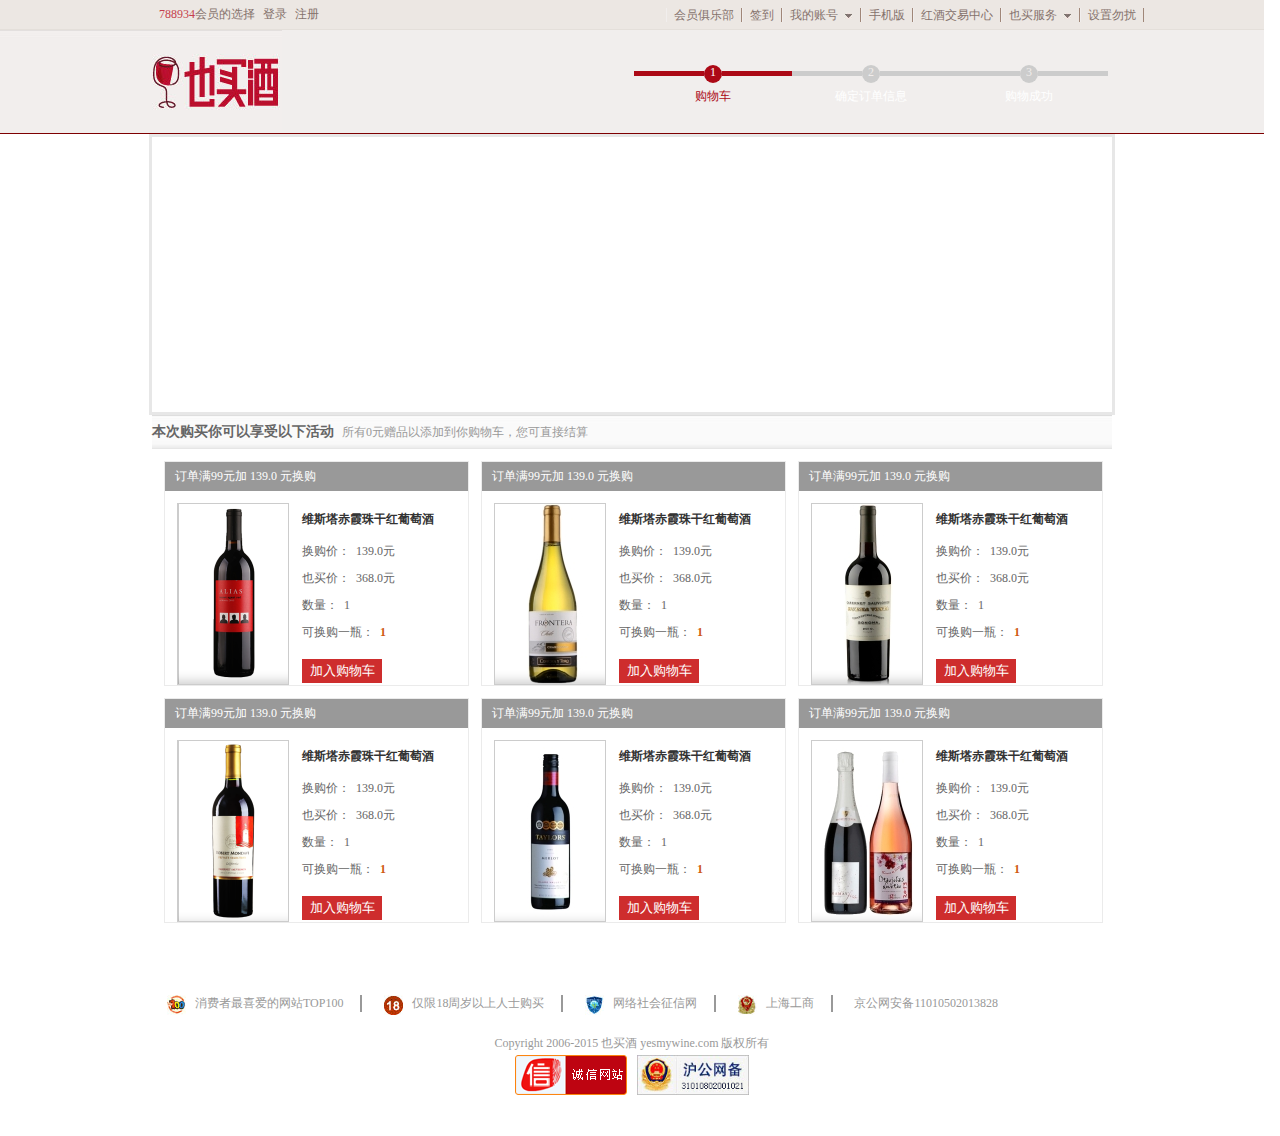
<file: src/html/car.html>
<!DOCTYPE html>
<html>
	<head>
		<meta charset="UTF-8">
		<title></title>
	</head>
    <link rel="stylesheet" type="text/css" href="../css/conmon.css">
    <link rel="stylesheet" type="text/css" href="../css/car.css">
	<body>
		<div class="tit">
    	<ul class="list_left">
        	<li><a href="#"><span>788934</span>会员的选择</a></li>
            <li><a href="#">登录</a></li>
            <li><a href="#">注册</a></li>
        </ul>
    <ul class="list_right">  
       	<li><a href="#">会员俱乐部</a></li>
        <li><a href="#">签到</a></li>
        <li><a href="#">我的账号&ensp;<img src="../css/img/goods_jt.jpg" /></a></li>
        <li><a href="#">手机版</a></li>
        <li><a href="#">红酒交易中心</a></li>
        <li><a href="#">也买服务&ensp;<img src="../css/img/goods_jt.jpg" /></a></li>
        <li><a href="#">设置勿扰</a></li>
    </ul>
</div>
<!-----------------------car_th--------------------------->
<div class="car_tit">
  <img src="../img/car_tit.jpg"> 
	<div class="shunxu">
		<span class="line"></span><span class="circular ">1</span><span class="line"></span>
		<span class="line2 line"></span><span class="circular2 circular">2</span><span class="line2 line"></span>
		<span class="line2 line"></span><span class="circular2 circular">3</span><span class="line2"></span>
		<span class="line2 line"></span>
	
		<ul>
			<li><a href="#" class="car">购物车</a></li>
			<li><a href="#">确定订单信息</a></li>
			<li><a href="#">购物成功</a></li>
			
		</ul>
	</div>	

</div>
<!-----------------------car_1th--------------------------->
<div class="speed">
	<div class="speed_car"></div>
	
</div>
<!-----------------------car_2th--------------------------->

<div class="car_2th">
	<div class="bg">
		<h3 >本次购买你可以享受以下活动</h3>
		<span>所有0元赠品以添加到你购物车，您可直接结算</span>
	</div>
		<div class="allgoods">
        <div class="active">
        	<p class="name">订单满99元加 139.0 元换购</p>
        	
        		<img class ="goods" src="../img/car_pic1.png" width="110" height="180">
        		<div class="jieshao">
					<h5>维斯塔赤霞珠干红葡萄酒</h5>
					<p><span >换购价：&ensp;139.0元</span></p>
					<p><span >也买价：&ensp;368.0元</span></p>
					<p><span >数量：&ensp;1</span></p>
					<p>可换购一瓶：<span class="color">&ensp;1</span></p>
					<button class="comein">加入购物车</button>
				</div>
		</div>
		
		<div class="active">
        	<p class="name">订单满99元加 139.0 元换购</p>
        	
        		<img class ="goods" src="../img/car_pic2.png" width="110" height="180">
        		<div class="jieshao">
					<h5>维斯塔赤霞珠干红葡萄酒</h5>
					<p><span >换购价：&ensp;139.0元</span></p>
					<p><span >也买价：&ensp;368.0元</span></p>
					<p><span >数量：&ensp;1</span></p>
					<p>可换购一瓶：<span class="color">&ensp;1</span></p>
					<button class="comein">加入购物车</button>
				</div>
		</div>
		<div class="active">
        	<p class="name">订单满99元加 139.0 元换购</p>
        	
        		<img class ="goods" src="../img/car_pic3.png" width="110" height="180">
        		<div class="jieshao">
					<h5>维斯塔赤霞珠干红葡萄酒</h5>
					<p><span >换购价：&ensp;139.0元</span></p>
					<p><span >也买价：&ensp;368.0元</span></p>
					<p><span >数量：&ensp;1</span></p>
					<p>可换购一瓶：<span class="color">&ensp;1</span></p>
					<button class="comein">加入购物车</button>
				</div>
		</div>
		<div class="active">
        	<p class="name">订单满99元加 139.0 元换购</p>
        	
        		<img class ="goods" src="../img/car_pic4.png" width="110" height="180">
        		<div class="jieshao">
					<h5>维斯塔赤霞珠干红葡萄酒</h5>
					<p><span >换购价：&ensp;139.0元</span></p>
					<p><span >也买价：&ensp;368.0元</span></p>
					<p><span >数量：&ensp;1</span></p>
					<p>可换购一瓶：<span class="color">&ensp;1</span></p>
					<button class="comein">加入购物车</button>
				</div>
		</div>
		<div class="active">
        	<p class="name">订单满99元加 139.0 元换购</p>
        	
        		<img class ="goods" src="../img/car_pic5.png" width="110" height="180">
        		<div class="jieshao">
					<h5>维斯塔赤霞珠干红葡萄酒</h5>
					<p><span >换购价：&ensp;139.0元</span></p>
					<p><span >也买价：&ensp;368.0元</span></p>
					<p><span >数量：&ensp;1</span></p>
					<p>可换购一瓶：<span class="color">&ensp;1</span></p>
					<button class="comein">加入购物车</button>
				</div>
		</div>
		<div class="active">
        	<p class="name">订单满99元加 139.0 元换购</p>
        	
        		<img class ="goods" src="../img/car_pic6.png" width="110" height="180">
        		<div class="jieshao">
					<h5>维斯塔赤霞珠干红葡萄酒</h5>
					<p><span >换购价：&ensp;139.0元</span></p>
					<p><span >也买价：&ensp;368.0元</span></p>
					<p><span >数量：&ensp;1</span></p>
					<p>可换购一瓶：<span class="color">&ensp;1</span></p>
					<button class="comein">加入购物车</button>
				</div>
		</div>
		
		
		
		
		
		
		
		
		
		
		
		
		
		</div>
	
</div>



<!-----------------foot------------------>
 <div class="foot">
        
          <p>
              <span class="pic"><img src="../css/img/top100.jpg" ></span>
              <span class="text">消费者最喜爱的网站TOP100</span>
              <span class="pic"><img src="../css/img/year18.jpg"></span> 
               <span class="text">仅限18周岁以上人士购买</span>
               <span class="pic"> <img src="../css/img/network.jpg"></span> 
               <span class="text">网络社会征信网</span>
               <span class="pic"> <img src="../css/img/gs.jpg"></span> 
               <span class="text">上海工商</span> <span class="text1">京公网安备11010502013828</span>
            </p>
        <p class="center_text"> Copyright 2006-2015 也买酒 yesmywine.com 版权所有 </p>
        <p class="last_leftPic"><img src="../css/img/foot_left.png" ><img src="../css/img/foot_right.png" ></p>
        </div>
	</body>
</html>
</file>
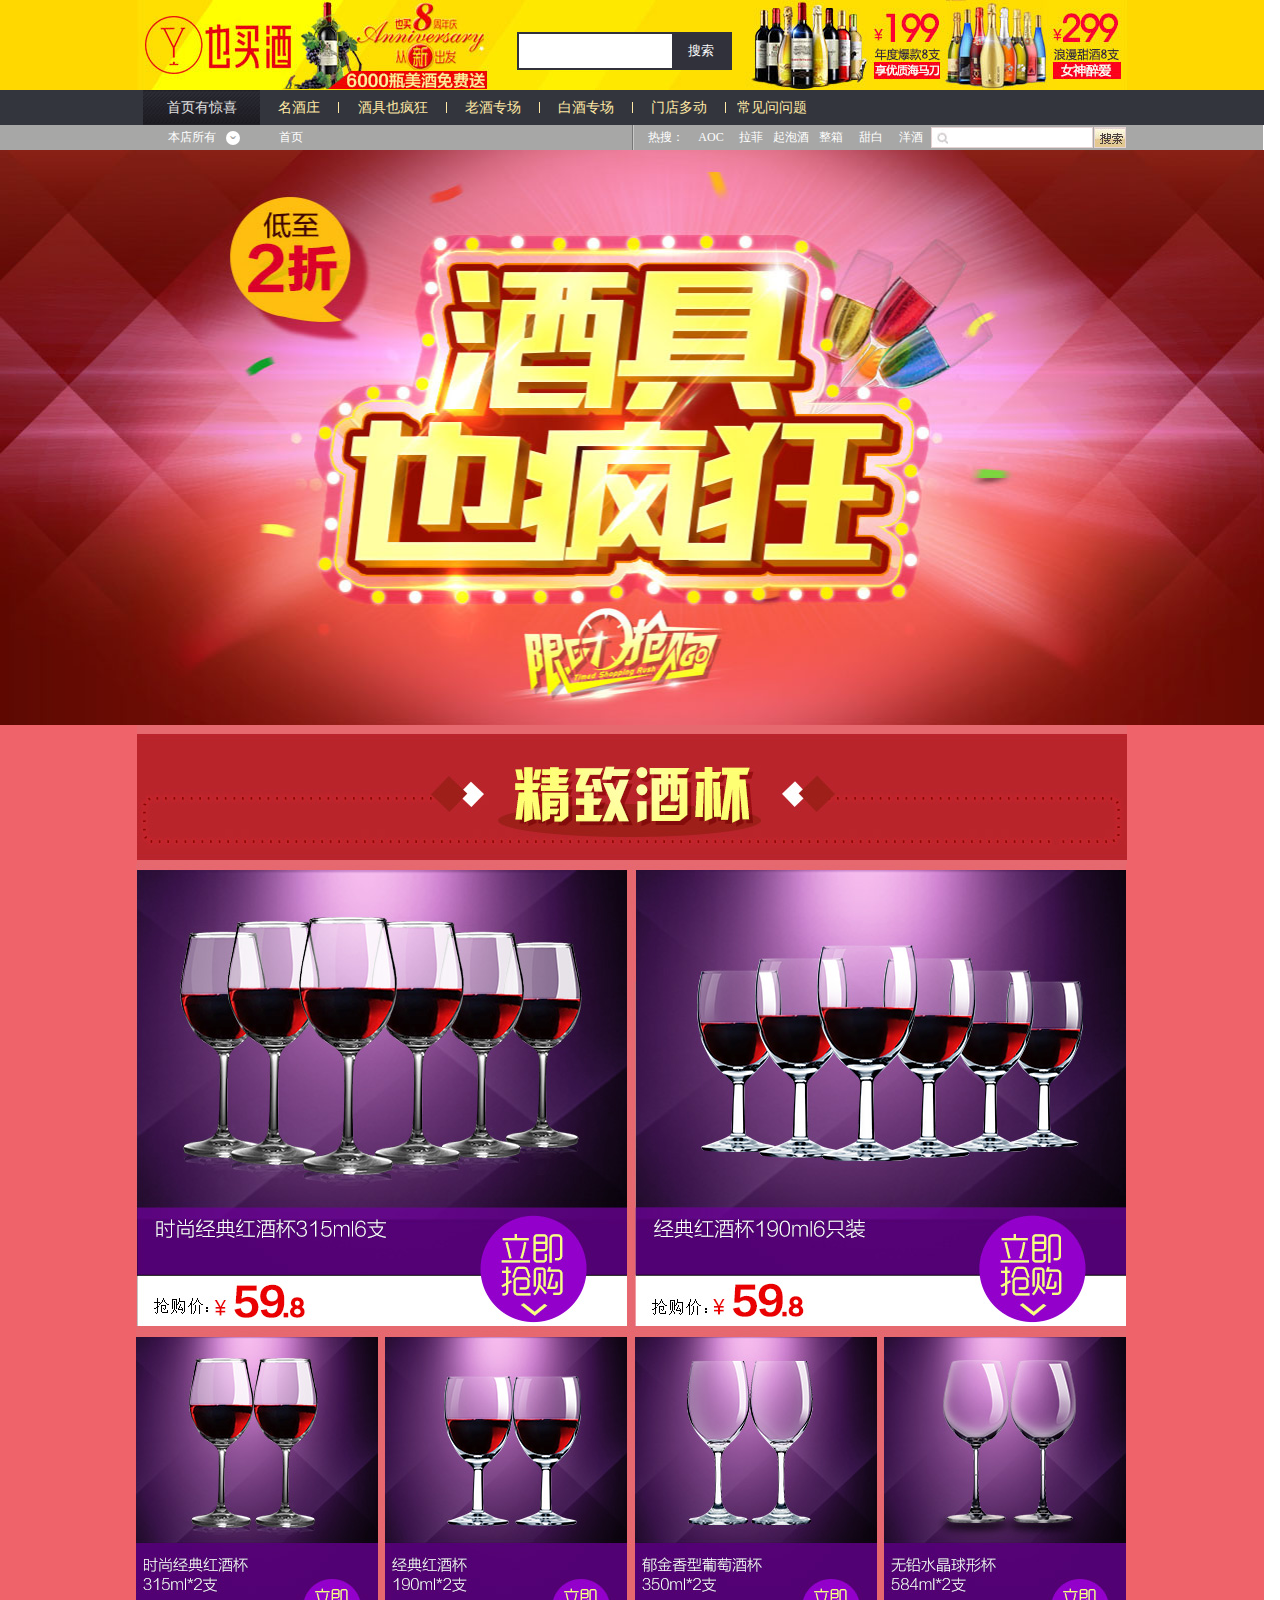
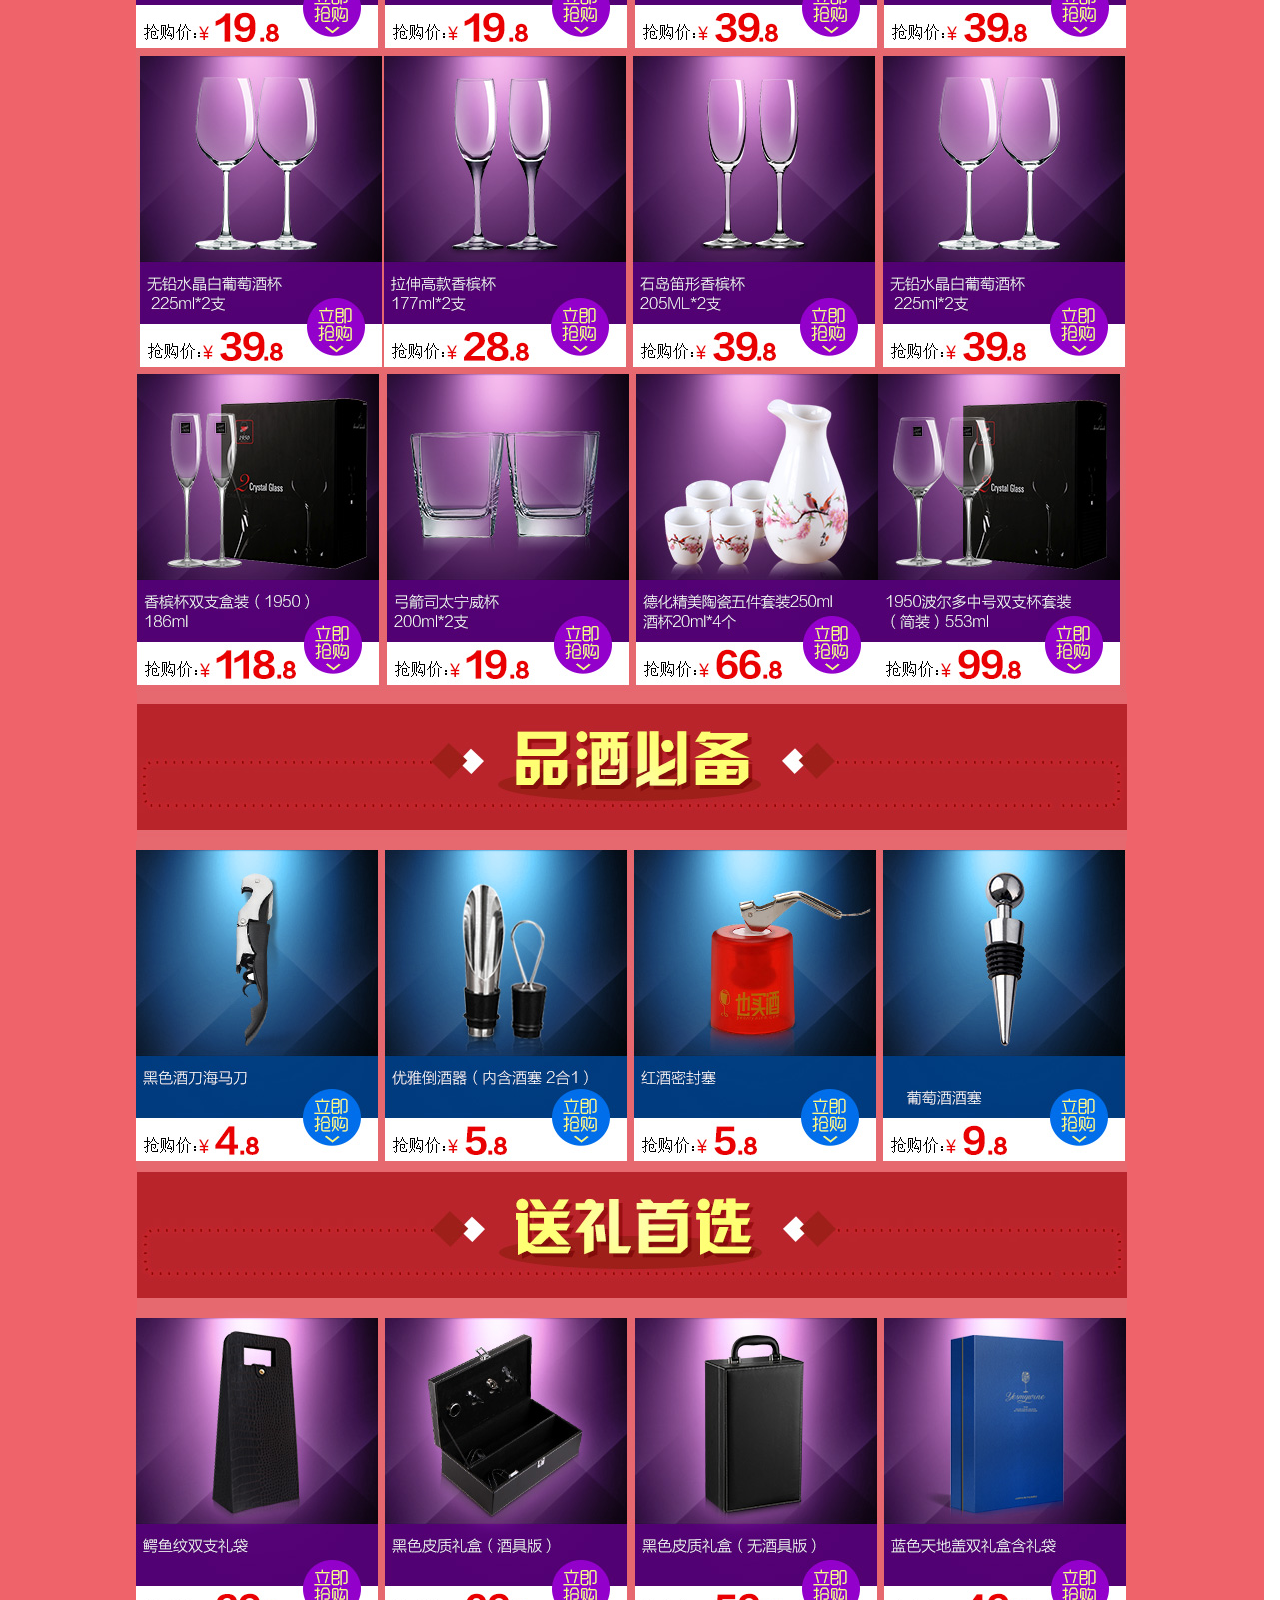
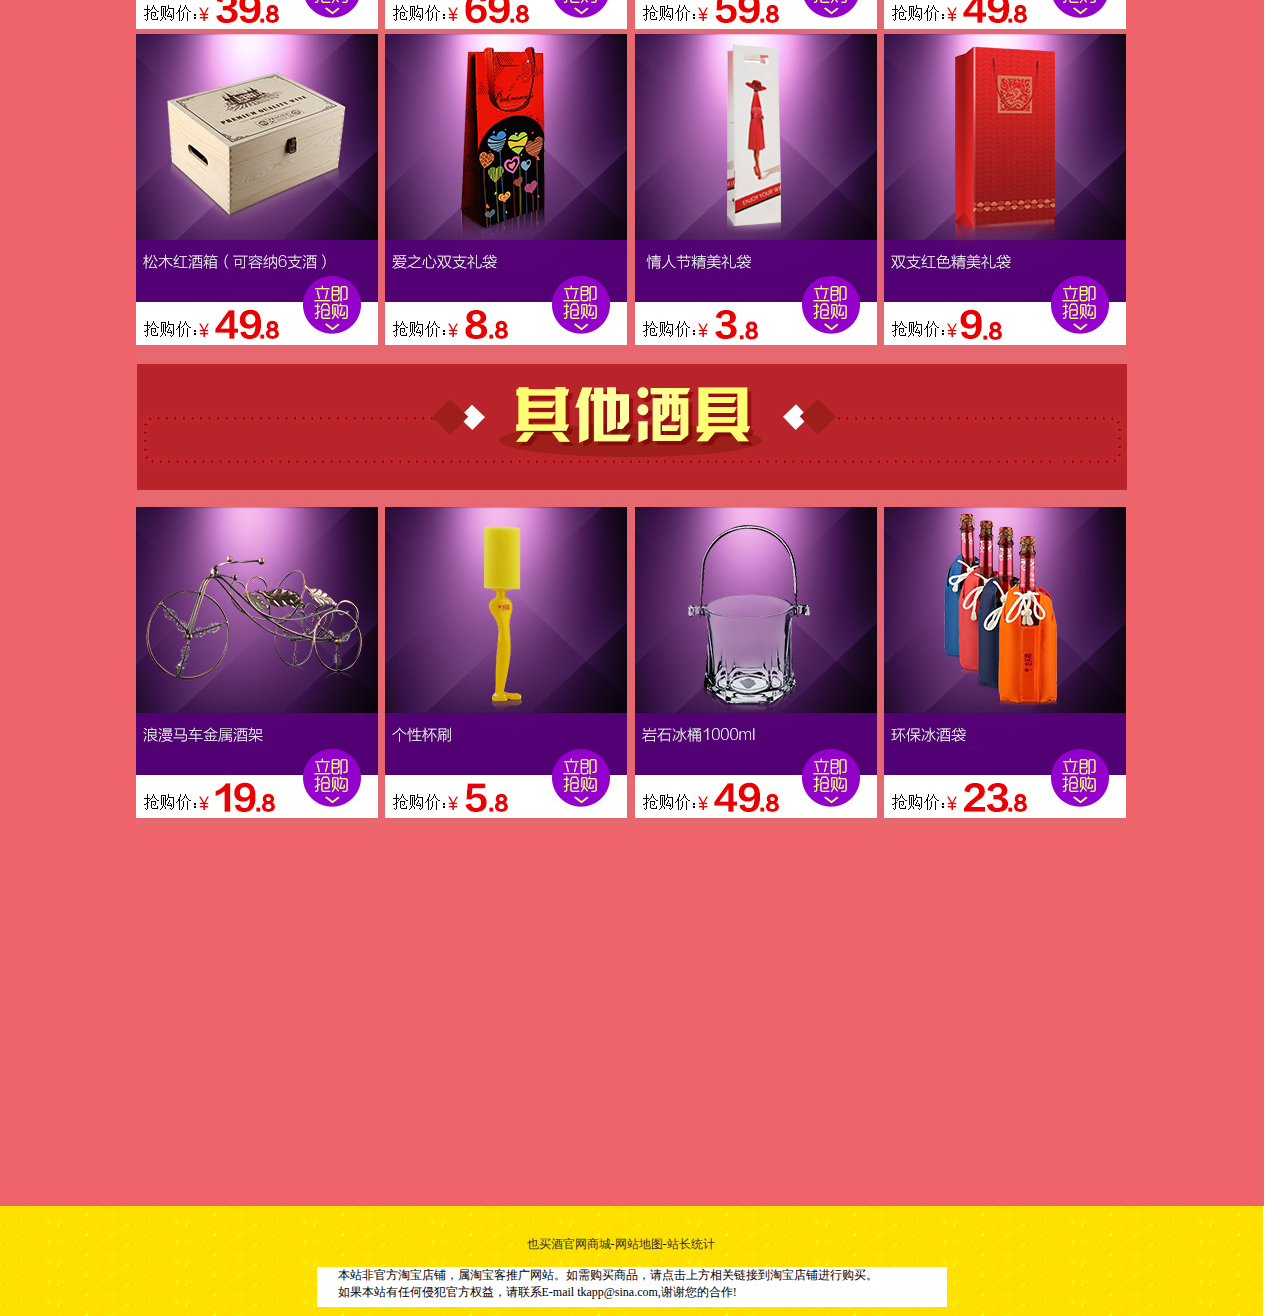
<file: src/html/cup_list.html>
<!DOCTYPE HTML PUBLIC "-//W3C//DTD HTML 4.01 Transitional//EN" "http://www.w3.org/TR/html4/loose.dtd">
<html>
<head>
<meta http-equiv="Content-Type" content="text/html; charset=utf-8">
<title>酒具也疯狂</title>
<link rel="stylesheet" type="text/css" href="../css/conmon.css">
<link rel="stylesheet" type="text/css" href="../css/cup_list.css">
<script type="text/javascript" src="../sass/assets/jquery-1.12.0.js"></script>
<script type="text/javascript" src="../sass/js/index.js"></script>
</head>

<body>
	<body>
		<!--------------页面最顶部---------------->
<div id="topest">
        	<div class="topest_pic">
            
       	    	<img src="../img/nav.jpg">
			<div class="search">
	  			<input type="text">
               <button>
              <a href="#">搜索</a></button>
              </div>
          </div>
        </div>
        <!--------------页面-导航---------------->
<div id="nav">
       		<ul>
                <li ><a href="../index.html" class="index_a">首页有惊喜</a></li>
                <li class="navitem_fir navitem"><a href="#" >名酒庄</a><span></span></li>
                <li class="navitem_sed navitem"><a href="html/cup_list.html">酒具也疯狂</a><span></span></li>
                <li class="navitem_thi navitem"><a href="#">老酒专场</a><span></span></li>
                <li class="navitem_thi navitem"><a href="#">白酒专场</a><span></span></li>
                 <li class="navitem_fou navitem"><a href="#">门店多动</a><span></span></li>
              <li class="navitem_fou navitem"><a href="#">常见问问题</a></li>
            </ul>
       	</div>
        <!--------------页面-导航-下拉菜单---------------->
        <div id="navMenu">
            <div class="navMenu_left">
                <div class="menu">
                    <p class="stopall">本店所有</p>            
                    <div class="default_btn"><span class="godown">ˇ</span><span class="goup">^</span></div> 
                  	
                </div>
                <p class="idx"><a href="../index.html">首页</a></p> 
            </div>        
        <div class="navMenu_right">
       	  <a href="#" class="resou">热搜：</a>
        	<ul>
              <li ><a href="#" >AOC</a></li>
              <li ><a href="#" >拉菲</a></li>
              <li ><a href="#" >起泡酒</a></li>
              <li ><a href="#" >整箱</a></li>
              <li ><a href="#" >甜白</a></li>
              <li ><a href="#" >洋酒</a></li>	
            </ul>
            <div class="inputbox">
           	  <img src="../css/img/fangdajing.jpg">
            	<input type="text" name="search" class="navMenu_right_fdj">
      		</div>
   	  	  <input class="btn" type="button" style="background-image:url(../css/img/btn.jpg)" no-repeat/>
          
        </div>
        <ul class="down">
              <li class="allbaby">
              <a href="#" >所有宝贝</a>
              	<ul class="down_menu">
                	 <li ><a href="#" >按综合</a></li>
             		 <li ><a href="#" >按销量</a></li>
             		 <li ><a href="#" >按价格</a></li>
           		  <li ><a href="#" >按新品</a></li>
                </ul>              
              </li>
              <li ><a href="#" >精选干红</a></li>
              <li ><a href="#" >名庄精选</a></li>
              <li ><a href="#" >女神最爱</a></li>
              <li ><a href="#" >整箱特惠</a></li>
              <li ><a href="#" >白酒专区</a></li>	
              <li ><a href="#" >品牌老酒</a></li>
              <li ><a href="#" >洋酒烈酒</a></li>
              <li ><a href="#" >精品小酒</a></li>
              <li ><a href="#" >按种类分类</a></li>
              <li ><a href="#" >按场合选酒</a></li>
              <li ><a href="#" >按甜度分类</a></li>
              <li ><a href="#" >葡萄种类</a></li>
              <li ><a href="#" >旧世界产区</a></li>
              <li ><a href="#" >新世界产区</a></li>		
</ul>
           <!--------------------banner---------------------->
         
        	<div class="banner">
   		    	<img src="../img/list_banner.jpg" width="1264" height="575"> 
            </div>  
          <!--------------------cup-list-------------------------------> 
         
          
<div class="cup_list">
				 <!-------------cup-list（1-精致酒杯）---------------------> 
          	<div class="list_1">
                <span><img src="../img/btf_list_tit.png"></span>
           		 <ul>
            	<li class="pic"><a href="#" ><img src="../img/btf_list_pic1.png"></a></li>
                <li class="pic"><a href="#" ><img src="../img/btf_list_pic2.png"></a></li>
                <li><a href="#" ><img src="../img/btf_list_pic3.png"></a></li>
                <li><a href="#" ><img src="../img/btf_list_pic4.png"></a></li>
                <li><a href="#" ><img src="../img/btf_list_pic5.png"></a></li>
                <li><a href="#" ><img src="../img/btf_list_pic6.png"></a></li>
                <li><a href="#" ><img src="../img/btf_list_pic10.png"></a></li>
                <li><a href="#" ><img src="../img/btf_list_pic8.png"></a></li>
                <li><a href="#" ><img src="../img/btf_list_pic9.png"></a></li>
                <li><a href="#" ><img src="../img/btf_list_pic10.png"></a></li               
                 <li><a href="#" ><img src="../img/btf_list_pic12.png"></a></li>
                 <li><a href="#" ><img src="../img/btf_list_pic13.png"></a></li>
                 <li><a href="#" ><img src="../img/btf_list_pic14.png"></a></li>
                 <li><a href="#" ><img src="../img/btf_list_pic15.png"></a></li>
            </ul>
  			</div>
          
        <!-------------cup-list（2-品酒必备）--------------------->    
           <div class="list_1">
          		<span><img src="../img/list2_tit.png"></span>
          		<ul>
               	  <li><a href="#" ><img src="../img/list_2_pic1.png" ></a></li>
                    <li><a href="#" ><img src="../img/list_2_pic2.png" ></a></li>
                	<li><a href="#" ><img src="../img/list_2_pic3.png" ></a></li>
               		 <li><a href="#" ><img src="../img/list_2_pic4.png" ></a></li>
                
                </ul>
       </div>
           <!-------------cup-list（3-送礼首选）--------------------->    
           <div class="list_1">
          		<span><img src="../img/list3_tit.png"></span>
          		<ul>
               	     <li><a href="#" ><img src="../img/list3_pic1.png" ></a></li>
                     <li><a href="#" ><img src="../img/list3_pic2.png" ></a></li>
                	 <li><a href="#" ><img src="../img/list3_pic3.png" ></a></li>
               		 <li><a href="#" ><img src="../img/list3_pic4.png" ></a></li>
                	 <li><a href="#" ><img src="../img/list3_pic5.png" ></a></li>
                     <li><a href="#" ><img src="../img/list3_pic6.png" ></a></li>
                	 <li><a href="#" ><img src="../img/list3_pic7.png" ></a></li>
               		 <li><a href="#" ><img src="../img/list3_pic8.png" ></a></li>
                </ul> 
     	  </div>
          <!-------------cup-list（4-其他酒具）--------------------->    
           <div class="list_1">
          		<span><img src="../img/list4_tit.png"></span>
          		<ul>
               	     <li><a href="#" ><img src="../img/liat4_pic1.png" ></a></li>
                     <li><a href="#" ><img src="../img/list4_pic2.png" ></a></li>
                	 <li><a href="#" ><img src="../img/list4_pic3.png" ></a></li>
               		 <li><a href="#" ><img src="../img/list4_pic4.png" ></a></li>
                	 
                </ul> 
     	  </div>
          
          
          
          
</div>
           
         <!--------------------foot---------------------->
       <div id="foot">
			  <p><a href="#">也买酒官网商城</a>-<a href="#">网站地图</a>-<a href="#">站长统计</a></p> 
              <div>
             		&ensp; &ensp;&ensp;本站非官方淘宝店铺，属淘宝客推广网站。如需购买商品，请点击上方相关链接到淘宝店铺进行购买。<br>
              &ensp; &ensp;&ensp;如果本站有任何侵犯官方权益，请联系E-mail tkapp@sina.com,谢谢您的合作! 
      	
        			
              </div>
</div>
</body>
</html>
</file>
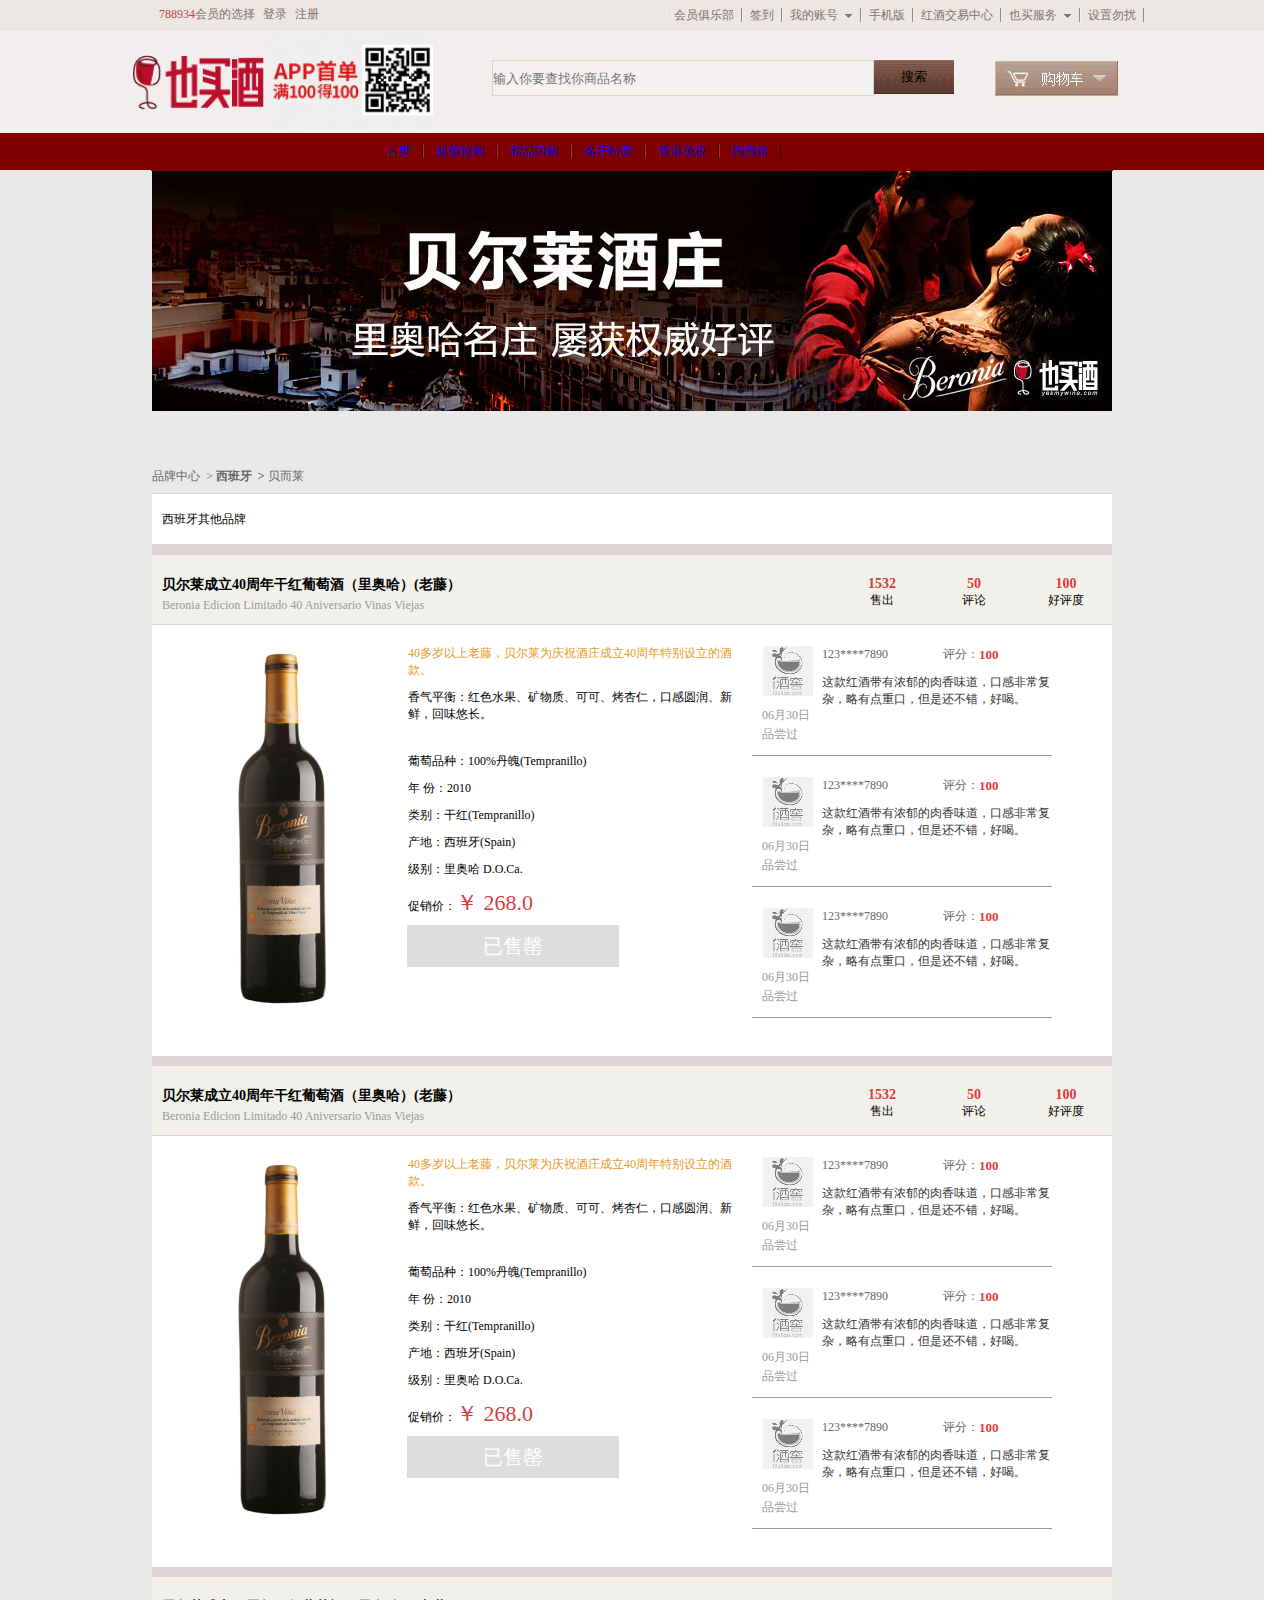
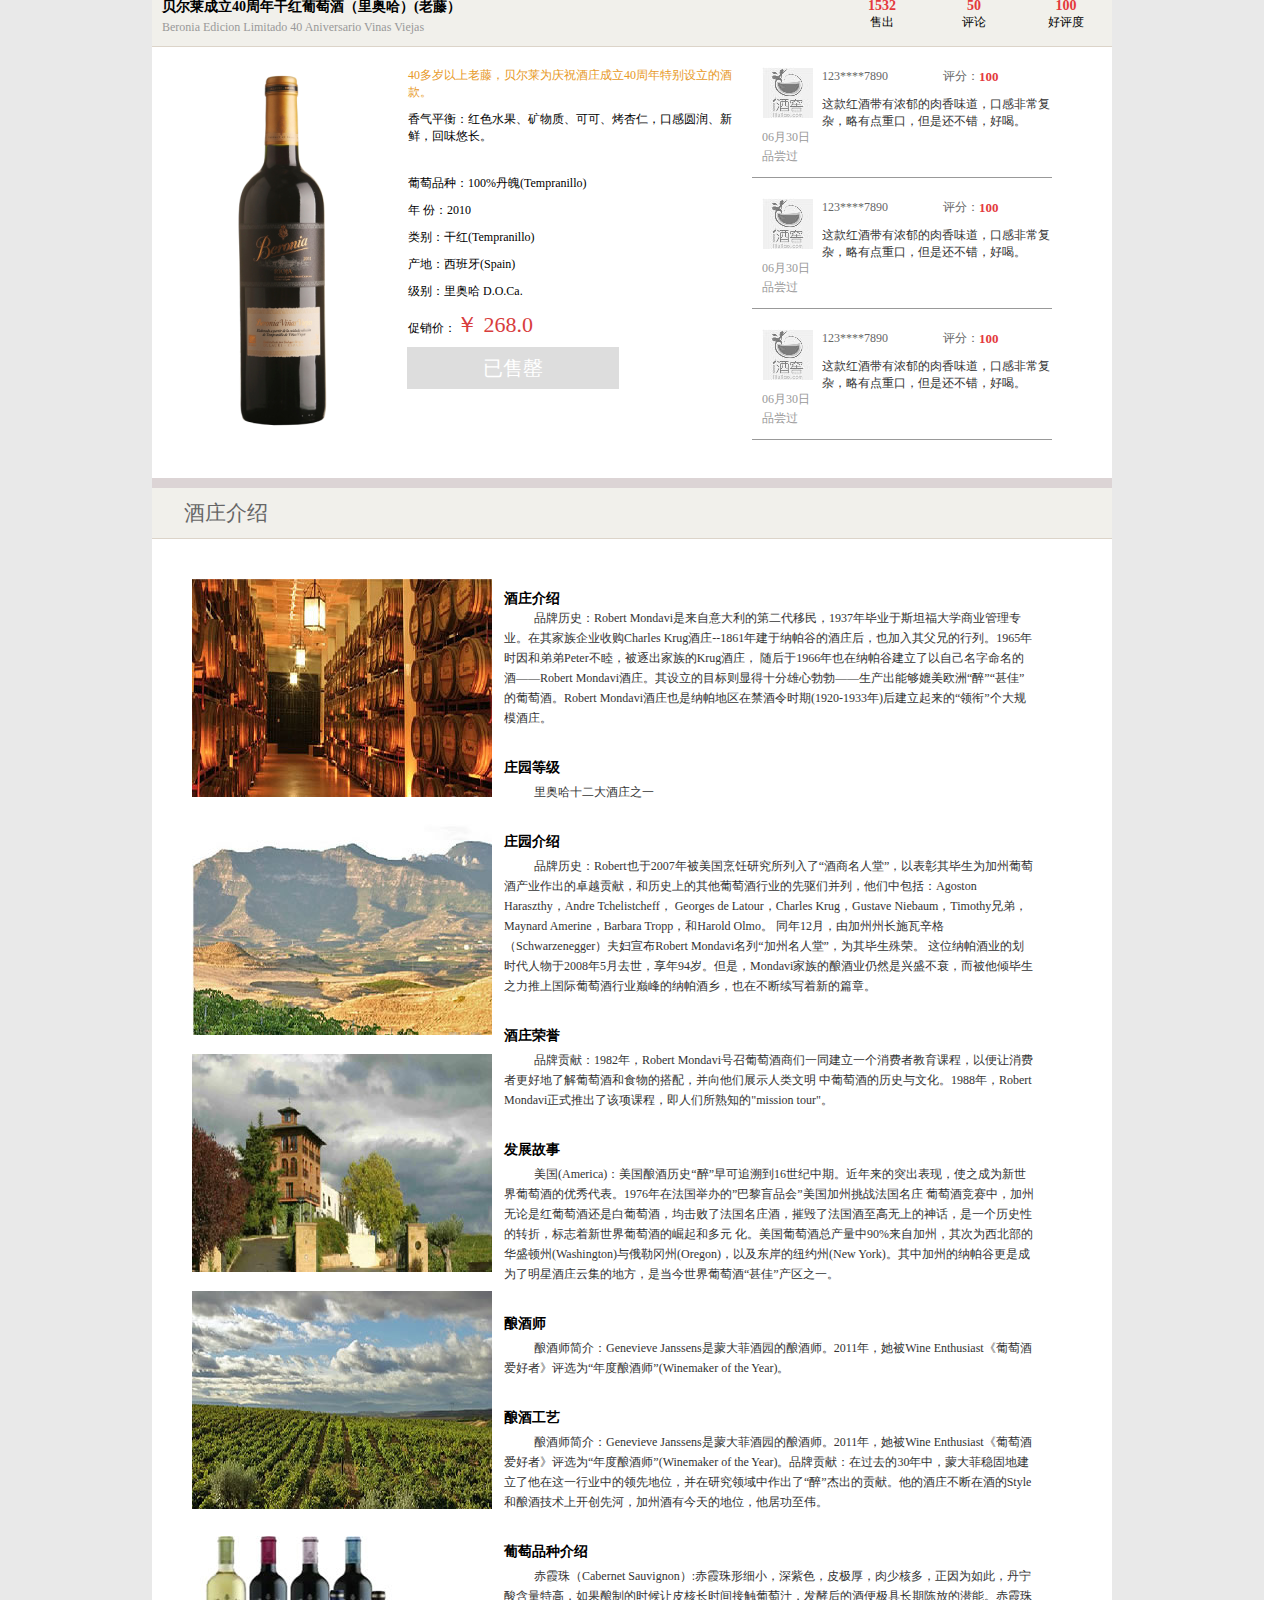
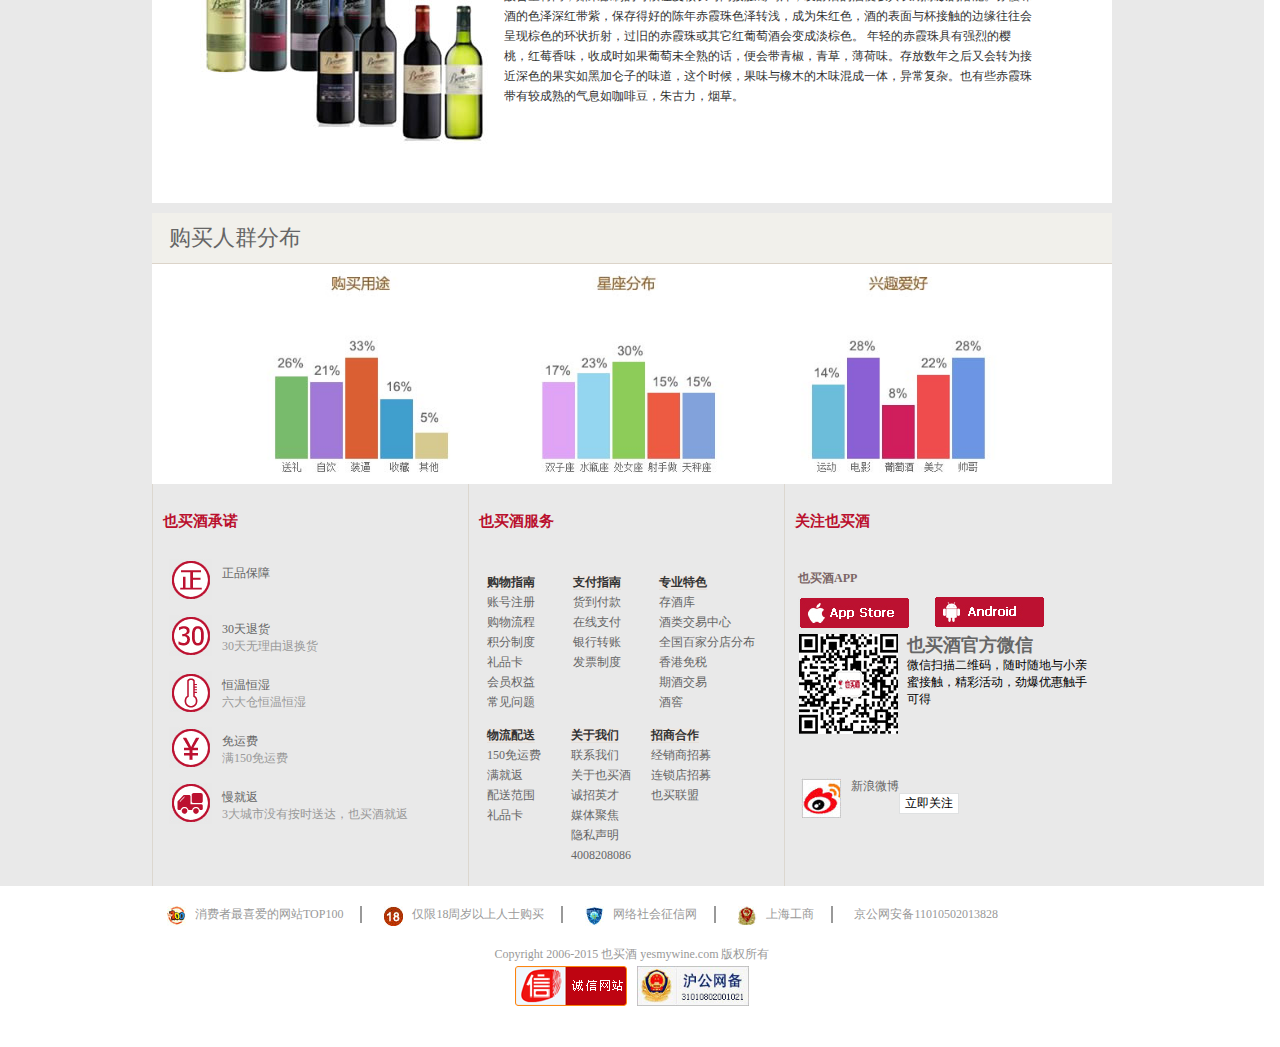
<file: src/html/Goods details.html>
<!DOCTYPE html PUBLIC "-//W3C//DTD XHTML 1.0 Transitional//EN" "http://www.w3.org/TR/xhtml1/DTD/xhtml1-transitional.dtd">
<html xmlns="http://www.w3.org/1999/xhtml">
<head>
<meta http-equiv="Content-Type" content="text/html; charset=utf-8" />
<title>商品详情页</title>
<link rel="stylesheet" type="text/css" href="../css/goods.css"/>
<link rel="stylesheet" type="text/css" href="../css/conmon.css"/>
</head>

<body>
<div class="tit">
    	<ul class="list_left">
        	<li><a href="#"><span>788934</span>会员的选择</a></li>
            <li><a href="#">登录</a></li>
            <li><a href="#">注册</a></li>
        </ul>
    <ul class="list_right">  
       	<li><a href="#">会员俱乐部</a></li>
        <li><a href="#">签到</a></li>
        <li><a href="#">我的账号&ensp;<img src="../css/img/goods_jt.jpg" /></a></li>
        <li><a href="#">手机版</a></li>
        <li><a href="#">红酒交易中心</a></li>
        <li><a href="#">也买服务&ensp;<img src="../css/img/goods_jt.jpg" /></a></li>
        <li><a href="#">设置勿扰</a></li>
    </ul>
</div>
<div class="tit_sed">
    <div class="con">
    	<img class="goods_logo"src="../css/img/goods_logo.jpg"/>
    
	<ul class="text"> 
		<li><input class="goods_int" type="text" placeholder="输入你要查找你商品名称" /></li>
		<li><button class="search"> 搜索</button></li>
		<li ><a href="#"><img calss="car" src="../css/img/goods_car.jpg"  /></a></li>
	</ul>
    </div>	
  </div>
  <div class="nav">
  	<ul>
  		<li><a  class="fir" href="#">首页</a></li> 		
  		<li><a href="#">超值抢购</a></li>
  		<li><a href="#">精品闪购</a></li>
  		<li><a href="#">名庄特卖</a></li>
  		<li><a href="#">香港免税</a></li>
  		<li><a href="#">国酒馆</a></li>
  	</ul>
 </div>
 <div id="max">
 	<div class="ban">
 		<img src="../img/goods_ban.jpg" width="962" height="241" /> 
 	</div>
 	<p class="goods_pai">
 		<a href="#">品牌中心&ensp;&gt;</a>
 		<a href="#" class="goods_list">西班牙&ensp;&gt;</a>
 		<a href="#">贝而莱</a>
 	</p>
 	<p class="xiangxi">西班牙其他品牌</p>
 	<div class="found">
 		<div class="box">
 			<h3>贝尔莱成立40周年干红葡萄酒（里奥哈）(老藤）</h3>
 			<span>Beronia Edicion Limitado 40 Aniversario Vinas Viejas</span>
 		</div>
 		<div class="box1"><h3>100</h3><span>好评度</span></div>		
 		<div class="box1"><h3>50</h3><span>评论</span></div>
 		<div class="box1"><h3>1532</h3><span>售出</span></div>
 	</div>
 	<div class="introduce">
 		<div class="left"><img src="../img/goods_pic1.png" width="220" height="360" /></div>
 		<div class="cen">
 			<div class="cen_top1">
 				<p>40多岁以上老藤，贝尔莱为庆祝酒庄成立40周年特别设立的酒款。</p>
 			</div>
 			<div class="cen_top2">
 				<p>香气平衡：红色水果、矿物质、可可、烤杏仁，口感圆润、新鲜，回味悠长。</p>
 			</div>
 			<p class="cen1"><span>葡萄品种：</span><span>100%丹魄(Tempranillo)</span></p>
 			<p class="cen1"><span>年  份：</span><span>2010</span></p>
 			<p class="cen1"><span>类别：</span><span>干红(Tempranillo)</span></p>
 			<p class="cen1"><span>产地：</span><span>西班牙(Spain)</span></p>
 			<p class="cen1"><span>级别：</span><span>里奥哈 D.O.Ca.</span></p>
 			<p class="cen1"><span>促销价：</span><span class="mon">￥ 268.0</span></p>
 			<p class="cen2">已售罄</p>
 		</div>
 		<div class="rig">
 			<div class="top">
 				<div class="top_lt">
 					<span><img src="../img/goods_toux.jpg"/></span>
 					<span>06月30日品尝过</span>
 				</div>
 			
 			<p>
 				<span class="people">123****7890</span>
 				<span >评分：</span>
 				<span class="score">100</span>
 			</p>
 			<p class="describe">这款红酒带有浓郁的肉香味道，口感非常复杂，略有点重口，但是还不错，好喝。</p>
 			</div>
 			<div class="top">
 				<div class="top_lt">
 					<span><img src="../img/goods_toux.jpg"/></span>
 					<span>06月30日品尝过</span>
 				</div>
 			
 			<p>
 				<span class="people">123****7890</span>
 				<span >评分：</span>
 				<span class="score">100</span>
 			</p>
 			<p class="describe">这款红酒带有浓郁的肉香味道，口感非常复杂，略有点重口，但是还不错，好喝。</p>
 			</div><div class="top">
 				<div class="top_lt">
 					<span><img src="../img/goods_toux.jpg"/></span>
 					<span>06月30日品尝过</span>
 				</div>
 			
 			<p>
 				<span class="people">123****7890</span>
 				<span >评分：</span>
 				<span class="score">100</span>
 			</p>
 			<p class="describe">这款红酒带有浓郁的肉香味道，口感非常复杂，略有点重口，但是还不错，好喝。</p>
 			</div>
 		</div>
 	</div>
 <div class="found">
 		<div class="box">
 			<h3>贝尔莱成立40周年干红葡萄酒（里奥哈）(老藤）</h3>
 			<span>Beronia Edicion Limitado 40 Aniversario Vinas Viejas</span>
 		</div>
 		<div class="box1"><h3>100</h3><span>好评度</span></div>		
 		<div class="box1"><h3>50</h3><span>评论</span></div>
 		<div class="box1"><h3>1532</h3><span>售出</span></div>
 	</div>
 	<div class="introduce">
 		<div class="left"><img src="../img/goods_pic1.png" width="220" height="360" /></div>
 		<div class="cen">
 			<div class="cen_top1">
 				<p>40多岁以上老藤，贝尔莱为庆祝酒庄成立40周年特别设立的酒款。</p>
 			</div>
 			<div class="cen_top2">
 				<p>香气平衡：红色水果、矿物质、可可、烤杏仁，口感圆润、新鲜，回味悠长。</p>
 			</div>
 			<p class="cen1"><span>葡萄品种：</span><span>100%丹魄(Tempranillo)</span></p>
 			<p class="cen1"><span>年  份：</span><span>2010</span></p>
 			<p class="cen1"><span>类别：</span><span>干红(Tempranillo)</span></p>
 			<p class="cen1"><span>产地：</span><span>西班牙(Spain)</span></p>
 			<p class="cen1"><span>级别：</span><span>里奥哈 D.O.Ca.</span></p>
 			<p class="cen1"><span>促销价：</span><span class="mon">￥ 268.0</span></p>
 			<p class="cen2">已售罄</p>
 		</div>
 		<div class="rig">
 			<div class="top">
 				<div class="top_lt">
 					<span><img src="../img/goods_toux.jpg"/></span>
 					<span>06月30日品尝过</span>
 				</div>
 			
 			<p>
 				<span class="people">123****7890</span>
 				<span >评分：</span>
 				<span class="score">100</span>
 			</p>
 			<p class="describe">这款红酒带有浓郁的肉香味道，口感非常复杂，略有点重口，但是还不错，好喝。</p>
 			</div>
 			<div class="top">
 				<div class="top_lt">
 					<span><img src="../img/goods_toux.jpg"/></span>
 					<span>06月30日品尝过</span>
 				</div>
 			
 			<p>
 				<span class="people">123****7890</span>
 				<span >评分：</span>
 				<span class="score">100</span>
 			</p>
 			<p class="describe">这款红酒带有浓郁的肉香味道，口感非常复杂，略有点重口，但是还不错，好喝。</p>
 			</div><div class="top">
 				<div class="top_lt">
 					<span><img src="../img/goods_toux.jpg"/></span>
 					<span>06月30日品尝过</span>
 				</div>
 			
 			<p>
 				<span class="people">123****7890</span>
 				<span >评分：</span>
 				<span class="score">100</span>
 			</p>
 			<p class="describe">这款红酒带有浓郁的肉香味道，口感非常复杂，略有点重口，但是还不错，好喝。</p>
 			</div>
 		</div>
 	</div>
 <div class="found">
 		<div class="box">
 			<h3>贝尔莱成立40周年干红葡萄酒（里奥哈）(老藤）</h3>
 			<span>Beronia Edicion Limitado 40 Aniversario Vinas Viejas</span>
 		</div>
 		<div class="box1"><h3>100</h3><span>好评度</span></div>		
 		<div class="box1"><h3>50</h3><span>评论</span></div>
 		<div class="box1"><h3>1532</h3><span>售出</span></div>
</div>
 	<div class="introduce">
 		<div class="left"><img src="../img/goods_pic1.png" width="220" height="360" /></div>
 		<div class="cen">
 			<div class="cen_top1">
 				<p>40多岁以上老藤，贝尔莱为庆祝酒庄成立40周年特别设立的酒款。</p>
 			</div>
 			<div class="cen_top2">
 				<p>香气平衡：红色水果、矿物质、可可、烤杏仁，口感圆润、新鲜，回味悠长。</p>
 			</div>
 			<p class="cen1"><span>葡萄品种：</span><span>100%丹魄(Tempranillo)</span></p>
 			<p class="cen1"><span>年  份：</span><span>2010</span></p>
 			<p class="cen1"><span>类别：</span><span>干红(Tempranillo)</span></p>
 			<p class="cen1"><span>产地：</span><span>西班牙(Spain)</span></p>
 			<p class="cen1"><span>级别：</span><span>里奥哈 D.O.Ca.</span></p>
 			<p class="cen1"><span>促销价：</span><span class="mon">￥ 268.0</span></p>
 			<p class="cen2">已售罄</p>
 		</div>
 		<div class="rig">
 			<div class="top">
 				<div class="top_lt">
 					<span><img src="../img/goods_toux.jpg"/></span>
 					<span>06月30日品尝过</span>
 				</div>
 			
 			<p>
 				<span class="people">123****7890</span>
 				<span >评分：</span>
 				<span class="score">100</span>
 			</p>
 			<p class="describe">这款红酒带有浓郁的肉香味道，口感非常复杂，略有点重口，但是还不错，好喝。</p>
 			</div>
 			<div class="top">
 				<div class="top_lt">
 					<span><img src="../img/goods_toux.jpg"/></span>
 					<span>06月30日品尝过</span>
 				</div>
 			
 			<p>
 				<span class="people">123****7890</span>
 				<span >评分：</span>
 				<span class="score">100</span>
 			</p>
 			<p class="describe">这款红酒带有浓郁的肉香味道，口感非常复杂，略有点重口，但是还不错，好喝。</p>
 			</div><div class="top">
 				<div class="top_lt">
 					<span><img src="../img/goods_toux.jpg"/></span>
 					<span>06月30日品尝过</span>
 				</div>
 			
 			<p>
 				<span class="people">123****7890</span>
 				<span >评分：</span>
 				<span class="score">100</span>
 			</p>
 			<p class="describe">这款红酒带有浓郁的肉香味道，口感非常复杂，略有点重口，但是还不错，好喝。</p>
 			</div>
 		</div>
 	</div>
    <div class="found introduction">&ensp;&ensp;&ensp;酒庄介绍 		
</div>
 	<div class="pic_text">
    
    	<div class="pic_left">
        	<ul>          
            <li><a href=""><img src="../img/pic_left1.png" /></a></li>
            <li><a href=""><img src="../img/pic_left2.png" /></a></li>
            <li><a href=""><img src="../img/pic_left3.png" /></a></li>
            <li><a href=""><img src="../img/pic_left4.png" /></a></li>
            <li><a href=""><img src="../img/pic_left5.png" /></a></li>
            
                 
            </ul>
       
        </div>
    
    	<div class="text_right">
        	<h3 class="title">酒庄介绍</h3>
        	<p class="pic_con">品牌历史：Robert Mondavi是来自意大利的第二代移民，1937年毕业于斯坦福大学商业管理专业。在其家族企业收购Charles Krug酒庄--1861年建于纳帕谷的酒庄后，也加入其父兄的行列。1965年时因和弟弟Peter不睦，被逐出家族的Krug酒庄， 随后于1966年也在纳帕谷建立了以自己名字命名的酒——Robert Mondavi酒庄。其设立的目标则显得十分雄心勃勃——生产出能够媲美欧洲“醉”“甚佳”的葡萄酒。Robert Mondavi酒庄也是纳帕地区在禁酒令时期(1920-1933年)后建立起来的“领衔”个大规模酒庄。
        	</p>
        	<div class="text_right2">
        		<h3 class="title">庄园等级</h3>
        		<p class="pic_con">里奥哈十二大酒庄之一</p>
			</div>        
        	<div class="text_right2">
        		<h3 class="title">庄园介绍</h3>
        		<p class="pic_con">品牌历史：Robert也于2007年被美国烹饪研究所列入了“酒商名人堂”，以表彰其毕生为加州葡萄酒产业作出的卓越贡献，和历史上的其他葡萄酒行业的先驱们并列，他们中包括：Agoston Haraszthy，Andre Tchelistcheff， Georges de Latour，Charles Krug，Gustave Niebaum，Timothy兄弟，Maynard Amerine，Barbara Tropp，和Harold Olmo。 同年12月，由加州州长施瓦辛格（Schwarzenegger）夫妇宣布Robert Mondavi名列“加州名人堂”，为其毕生殊荣。 这位纳帕酒业的划时代人物于2008年5月去世，享年94岁。但是，Mondavi家族的酿酒业仍然是兴盛不衰，而被他倾毕生之力推上国际葡萄酒行业巅峰的纳帕酒乡，也在不断续写着新的篇章。</p>
			</div> 
			<div class="text_right2">
        		<h3 class="title">酒庄荣誉</h3>
        		<p class="pic_con">品牌贡献：1982年，Robert Mondavi号召葡萄酒商们一同建立一个消费者教育课程，以便让消费者更好地了解葡萄酒和食物的搭配，并向他们展示人类文明 中葡萄酒的历史与文化。1988年，Robert Mondavi正式推出了该项课程，即人们所熟知的"mission tour"。</p>
			</div> 
			<div class="text_right2">
        		<h3 class="title">发展故事</h3>
        		<p class="pic_con">美国(America)：美国酿酒历史“醉”早可追溯到16世纪中期。近年来的突出表现，使之成为新世界葡萄酒的优秀代表。1976年在法国举办的”巴黎盲品会”美国加州挑战法国名庄 葡萄酒竞赛中，加州无论是红葡萄酒还是白葡萄酒，均击败了法国名庄酒，摧毁了法国酒至高无上的神话，是一个历史性的转折，标志着新世界葡萄酒的崛起和多元 化。美国葡萄酒总产量中90%来自加州，其次为西北部的华盛顿州(Washington)与俄勒冈州(Oregon)，以及东岸的纽约州(New York)。其中加州的纳帕谷更是成为了明星酒庄云集的地方，是当今世界葡萄酒“甚佳”产区之一。</p>
			</div> 
			<div class="text_right2">
        		<h3 class="title">酿酒师</h3>
        		<p class="pic_con">酿酒师简介：Genevieve Janssens是蒙大菲酒园的酿酒师。2011年，她被Wine Enthusiast《葡萄酒爱好者》评选为“年度酿酒师”(Winemaker of the Year)。</p>
			</div> 
			<div class="text_right2">
        		<h3 class="title">酿酒工艺</h3>
        		<p class="pic_con">酿酒师简介：Genevieve Janssens是蒙大菲酒园的酿酒师。2011年，她被Wine Enthusiast《葡萄酒爱好者》评选为“年度酿酒师”(Winemaker of the Year)。品牌贡献：在过去的30年中，蒙大菲稳固地建立了他在这一行业中的领先地位，并在研究领域中作出了“醉”杰出的贡献。他的酒庄不断在酒的Style和酿酒技术上开创先河，加州酒有今天的地位，他居功至伟。</p>
			</div> 
			<div class="text_right2">
        		<h3 class="title">葡萄品种介绍</h3>
        		<p class="pic_con">赤霞珠（Cabernet Sauvignon）:赤霞珠形细小，深紫色，皮极厚，肉少核多，正因为如此，丹宁酸含量特高，如果酿制的时候让皮核长时间接触葡萄汁，发酵后的酒便极具长期陈放的潜能。赤霞珠酒的色泽深红带紫，保存得好的陈年赤霞珠色泽转浅，成为朱红色，酒的表面与杯接触的边缘往往会呈现棕色的环状折射，过旧的赤霞珠或其它红葡萄酒会变成淡棕色。 年轻的赤霞珠具有强烈的樱桃，红莓香味，收成时如果葡萄未全熟的话，便会带青椒，青草，薄荷味。存放数年之后又会转为接近深色的果实如黑加仑子的味道，这个时候，果味与橡木的木味混成一体，异常复杂。也有些赤霞珠带有较成熟的气息如咖啡豆，朱古力，烟草。</p>
			</div> 
			 
			</div> 
		</div>	
        <div class="seller"><span>购买人群分布</span> </div>		
        <p class="tuxing"><img src="../img/pic_left6.png" /></p>
 		<!---------------------foot------------------->
 		<div class="foot_box">
 			
 			<div class="box_lt">
 				<h3>也买酒承诺</h3>
 				<div class="_lt">
 					<img src="../css/img/goods_foot_pic1.jpg" />
 					<ul>
 						<li><a href="#" class="bold">正品保障</a></li>
 						<li><a href="#"></a></li>
 					</ul>
 				</div>
 				<div class="_lt">
 					<img src="../css/img/goods_foot_pic2.jpg" />
 					<ul>
 						<li><a href="#" class="bold">30天退货</a></li>
 						<li><a href="#" class="nol">30天无理由退换货</a></li>
 					</ul>
 				</div>
 				<div class="_lt">
 					<img src="../css/img/goods_foot_pic3.jpg" />
 					<ul>
 						<li><a href="#" class="bold">恒温恒湿</a></li>
 						<li><a href="#" class="nol">六大仓恒温恒湿</a></li>
 					</ul>
 				</div>
 				<div class="_lt">
 					<img src="../css/img/goods_foot_pic4.jpg" />
 					<ul>
 						<li><a href="#" class="bold">免运费</a></li>
 						<li><a href="#" class="nol">满150免运费</a></li>
 					</ul>
 				</div>
 				<div class="_lt">
 					<img src="../css/img/goods_foot_pic5.jpg" />
 					<ul>
 						<li><a href="#" class="bold">慢就返</a></li>
 						<li><a href="#" class="nol">3大城市没有按时送达，也买酒就返</a></li>
 					</ul>
 				</div>
 				
 				
 			</div>
 			<div class="box_cen">
 				<h3>也买酒服务</h3>
 				<ul>
 					<li><a href="#" class="tit">购物指南</a></li>
 					<li><a href="#">账号注册</a></li>
 					<li><a href="#">购物流程</a></li>
 					<li><a href="#">积分制度</a></li>
 					<li><a href="#">礼品卡</a></li>
 					<li><a href="#">会员权益</a></li>
 					<li><a href="#">常见问题</a></li>
 				</ul>
 				<ul>
 					<li><a href="#" class="tit">支付指南</a></li>
 					<li><a href="#">货到付款</a></li>
 					<li><a href="#">在线支付</a></li>
 					<li><a href="#">银行转账</a></li>
 					<li><a href="#">发票制度</a></li>
 					
 				</ul>
 				<ul class="none_rig">
 					<li><a href="#" class="tit">专业特色</a></li>
 					<li><a href="#">存酒库</a></li>
 					<li><a href="#">酒类交易中心</a></li>
 					<li><a href="#">全国百家分店分布</a></li>
 					<li><a href="#">香港免税</a></li>
 					<li><a href="#">期酒交易</a></li>
 					<li><a href="#">酒窖</a></li>
 					
 				</ul>
 				<ul>
 					<li><a href="#" class="tit">物流配送</a></li>
 					<li><a href="#">150免运费</a></li>
 					<li><a href="#">满就返</a></li>
 					<li><a href="#">配送范围</a></li>
 					<li><a href="#">礼品卡</a></li>
 					
 					
 				</ul>
 				
 				
 				<ul class="none_rig2">
 					<li><a href="#" class="tit">关于我们</a></li>
 					<li><a href="#">联系我们</a></li>
 					<li><a href="#">关于也买酒</a></li>
 					<li><a href="#">诚招英才</a></li>
 					<li><a href="#">媒体聚焦</a></li>
 					<li><a href="#">隐私声明</a></li>
 					<li><a href="#">4008208086</a></li>
 					
 				</ul>
 				<ul class="none_rig3">
 					<li><a href="#" class="tit">招商合作</a></li>
 					<li><a href="#">经销商招募</a></li>
 					<li><a href="#">连锁店招募</a></li>
 					<li><a href="#">也买联盟</a></li>
 				
 					
 				</ul>
                
 			</div>
 			<div class="box_gt">
 				<h3>关注也买酒</h3>
 				<h4>也买酒APP</h4>
                <p class="app">
                 <img src="../css/img/apple.jpg" width="111" height="32" /> 
                 <img src="../css/img/android.jpg" width="111" height="32" />
               </p>
               <div class="erwei">
               		<img src="../css/img/erweima.jpg" width="100" height="102" />
               		<h2>也买酒官方微信</h2>
              		 <p>微信扫描二维码，随时随地与小亲蜜接触，精彩活动，劲爆优惠触手可得</p>
               </div>
               <div class="weibo">
               		<img src="../css/img/goods_xl.jpg" width="40" height="40" />
					<span>新浪微博</span><br>
              		 <p>立即关注</p>
               </div>
 			</div>
 			
 			
 		</div>
 		
 </div>
 <!-----------------foot------------------>
 <div class="foot">
        
          <p>
              <span class="pic"><img src="../css/img/top100.jpg" ></span>
              <span class="text">消费者最喜爱的网站TOP100</span>
              <span class="pic"><img src="../css/img/year18.jpg"></span> 
               <span class="text">仅限18周岁以上人士购买</span>
               <span class="pic"> <img src="../css/img/network.jpg"></span> 
               <span class="text">网络社会征信网</span>
               <span class="pic"> <img src="../css/img/gs.jpg"></span> 
               <span class="text">上海工商</span> <span class="text1">京公网安备11010502013828</span>
            </p>
        <p class="center_text"> Copyright 2006-2015 也买酒 yesmywine.com 版权所有 </p>
        <p class="last_leftPic"><img src="../css/img/foot_left.png" ><img src="../css/img/foot_right.png" ></p>
        </div>
</body>
</html>
</file>
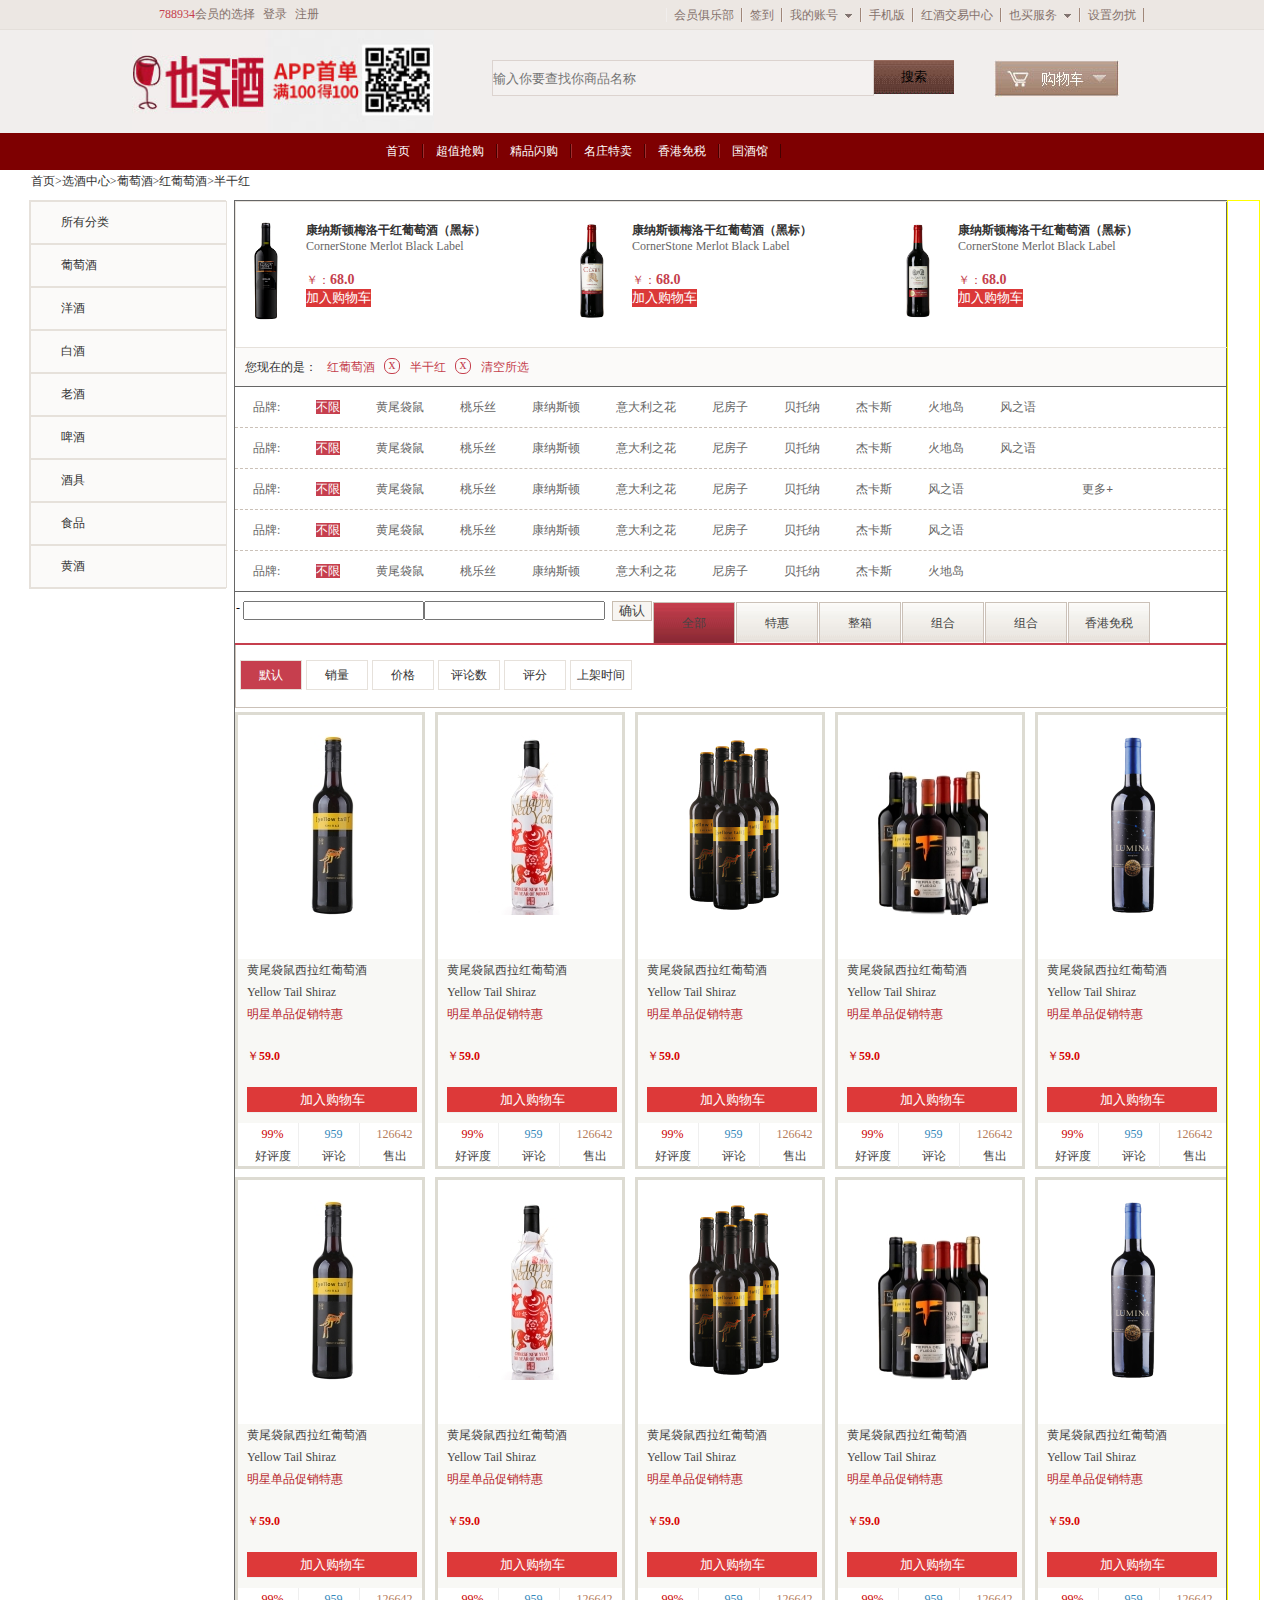
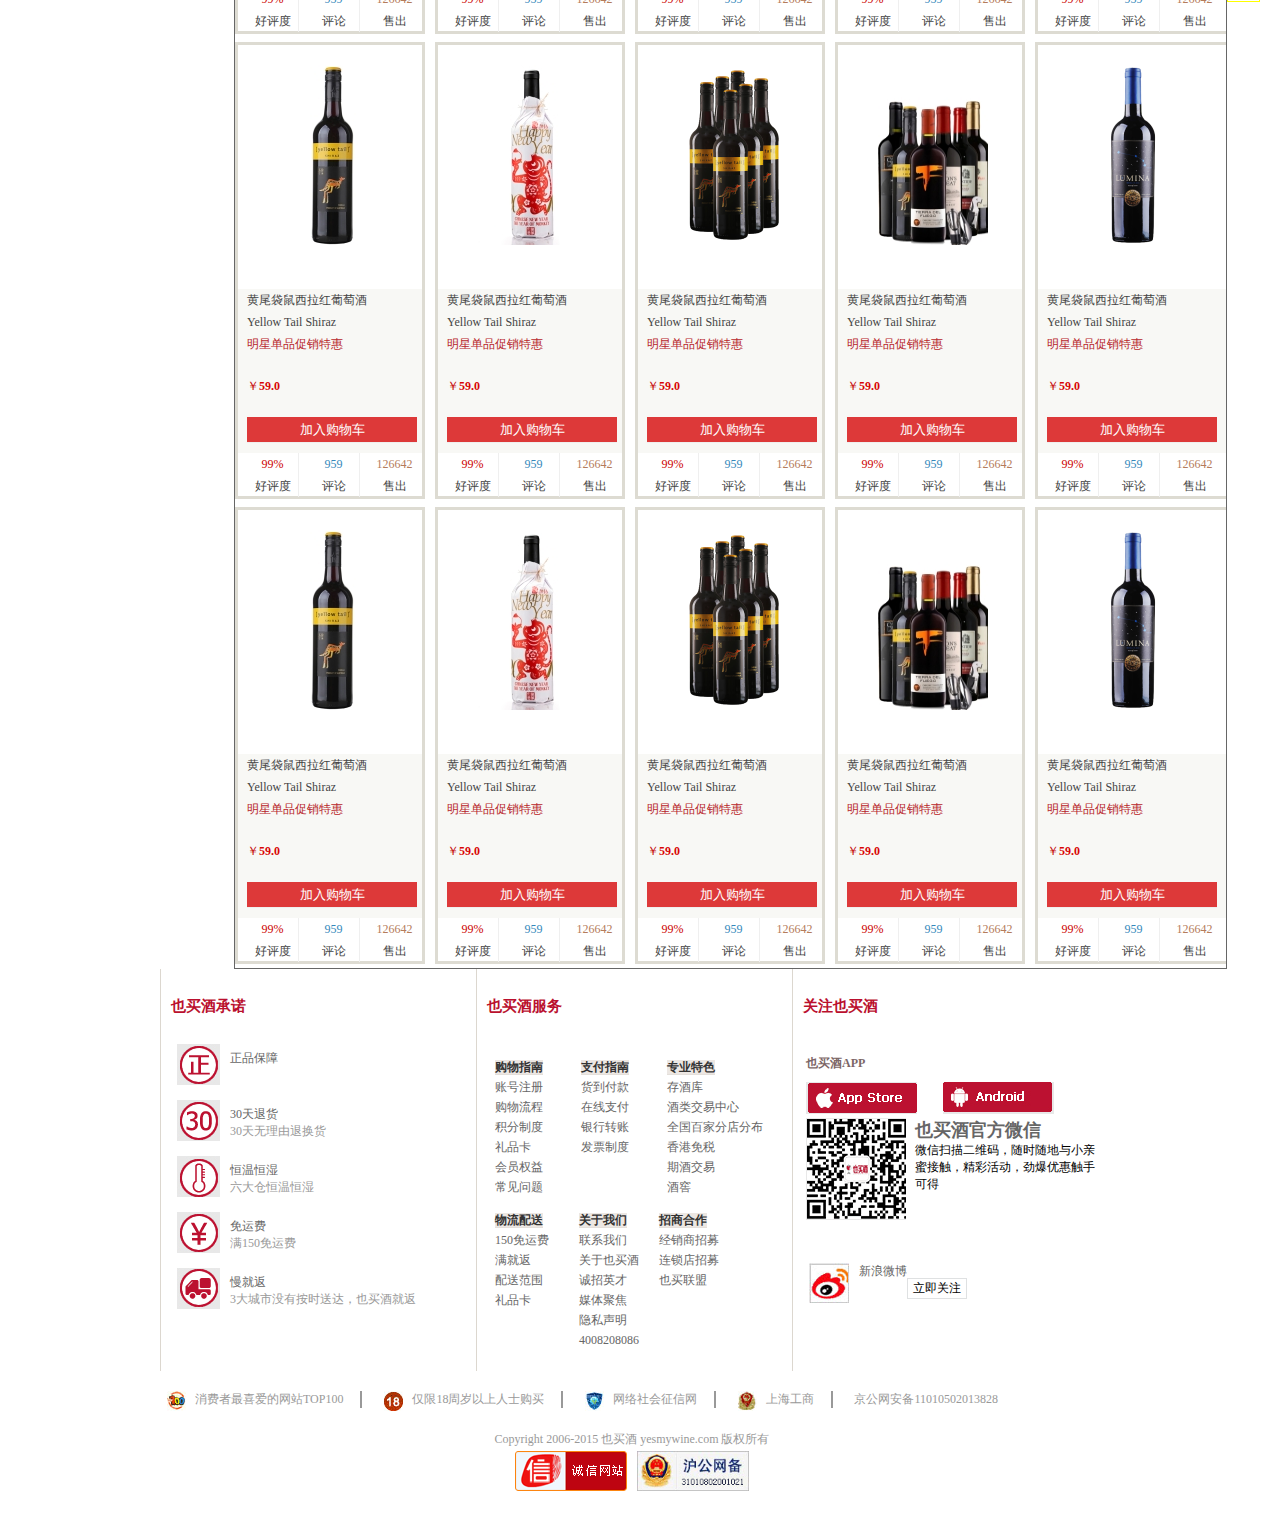
<file: src/html/list.html>
<!DOCTYPE html>
<html>
	<head>
		<meta charset="UTF-8">
		<title></title>
	</head>
    <link rel="stylesheet" type="text/css" href="../css/conmon.css">
    <link rel="stylesheet" type="text/css" href="../css/list.css">
    <link rel="stylesheet" type="text/css" href="../css/goods.css">
    <script src="../sass/assets/jquery-1.12.0.js"></script>
    <script src="../sass/js/list.js"></script>
	<body>
		
		<div class="tit">
    	<ul class="list_left">
        	<li><a href="#"><span>788934</span>会员的选择</a></li>
            <li><a href="login.html">登录</a></li>
            <li><a href="registered.html">注册</a></li>
        </ul>
    <ul class="list_right">  
       	<li><a href="#">会员俱乐部</a></li>
        <li><a href="#">签到</a></li>
        <li><a href="#">我的账号&ensp;<img src="../css/img/goods_jt.jpg" /></a></li>
        <li><a href="#">手机版</a></li>
        <li><a href="#">红酒交易中心</a></li>
        <li><a href="#">也买服务&ensp;<img src="../css/img/goods_jt.jpg" /></a></li>
        <li><a href="#">设置勿扰</a></li>
    </ul>
</div>
<div class="tit_sed">
    <div class="con">
    	<img class="goods_logo"src="../css/img/goods_logo.jpg"/>
    
	<ul class="text"> 
		<li><input class="goods_int" type="text" placeholder="输入你要查找你商品名称" /></li>
		<li><button class="search"> 搜索</button></li>
		<li ><a href="car.html"><img calss="car" src="../css/img/goods_car.jpg"  /></a></li>
	</ul>
    </div>	
  </div>
  <div class="nav">
  	<ul>
  		<li><a  class="fir" href="#">首页</a></li> 		
  		<li><a href="#">超值抢购</a></li>
  		<li><a href="#">精品闪购</a></li>
  		<li><a href="#">名庄特卖</a></li>
  		<li><a href="#">香港免税</a></li>
  		<li><a href="#">国酒馆</a></li>
  	</ul>
 </div>
 
 <div class="line">
 	<ul><li><a href="#">首页&gt;</a></li></ul>
 	<ul><li><a href="#">选酒中心&gt;</a></li></ul>
 	<ul><li><a href="#">葡萄酒&gt;</a></li></ul>
 	<ul><li><a href="#">红葡萄酒&gt;</a></li></ul>
 	<ul><li><a href="#">半干红</a></li></ul>	
 </div>
 
 <!-----------------------------left---------->
 
 <div class="list_con_left">
 	<div class="xiala_top1">
 		<ul>
 			<li><a>所有分类</a></li>
 			<li class="putao"><a >葡萄酒</a>  </li>
            	
                <li class="hide"><a>红葡萄酒</a> </li>
                <li class="hide"><a>白葡萄酒</a> </li>
                <li class="hide"><a>桃红葡萄酒</a> </li>
                <li class="hide"><a>起泡酒</a> </li>               
                <li class="hide"><a>加强葡萄酒</a> </li>
                <li class="hide"><a>香槟</a> </li>
                <li class="hide"><a>冰酒</a> </li>
           
          
 			<li><a>洋酒</a></li>
 			<li class="baijiu"><a>白酒</a></li>
            <li class="hide1"><a>浓香型</a> </li>
	        <li class="hide1"><a>清香型</a> </li>
	        <li class="hide1"><a>凤香型</a> </li>
	        <li class="hide1"><a>绵柔型</a> </li>               
	        <li class="hide1"><a>米香型</a> </li>
	        <li class="hide1"><a>兼香型</a> </li>
	        <li class="hide1"><a>其他香型白酒</a> </li>
           
 			<li><a>老酒</a></li>
 			<li><a>啤酒</a></li>
 			<li><a>酒具</a></li>
 			<li><a>食品</a></li>
 			<li><a>黄酒</a></li>
 			
 		</ul>
 		
 	</div>
 </div>
 <!-----------------------------cen---------->
 
 
 <div class="list_con_cen">
 	
 	<div class="con_cen_1">
 		<div class="l">
	    <img src="../img/con_cen_pic1.png">
	    <div>
	    	<h4>康纳斯顿梅洛干红葡萄酒（黑标）</h4>
	    	<span>CornerStone Merlot Black Label</span>
	    	<a>￥：<strong>68.0</strong></a>
	    	<button >加入购物车</button>	    	
	    </div>
 		</div>
 		<div class="l">
	    <img src="../img/con_cen_pic2.png">
	    <div>
	    	<h4>康纳斯顿梅洛干红葡萄酒（黑标）</h4>
	    	<span>CornerStone Merlot Black Label</span>
	    	<a>￥：<strong>68.0</strong></a>
	    	<button>加入购物车</button>	    	
	    </div>
 		</div>
 		<div class="l">
	    <img src="../img/con_cen_pic3.png">
	    <div>
	    	<h4>康纳斯顿梅洛干红葡萄酒（黑标）</h4>
	    	<span>CornerStone Merlot Black Label</span>
	    	<a>￥：<strong>68.0</strong></a>
	    	<button>加入购物车</button>	    	
	    </div>
 		</div>
 		
 	</div>
 	<div class="con_cen_2">
 		<ul>
 			<li>
 				<a href="#" class="you">您现在的是：</a>
 			</li>
 			<li>
 				<a href="#">红葡萄酒  &ensp;</a>
 				<span>x</span>
 			</li>
 			<li>
 				<a href="#">半干红   &ensp;</a>
 				<span>x</span>
 			</li>
 			<li>
 				<a href="#" class="clear">清空所选</a>
 			</li>
 		</ul>
 		
 	</div>
 	
 	<div class="con_cen_3">
 		<ul >
 			<li><a href="#">品牌:</a></li>
 			<li><a href="#" class="no_list">不限</a></li>
 			<li><a href="#">黄尾袋鼠</a></li>
 			<li><a href="#">桃乐丝</a></li>
 			<li><a href="#">康纳斯顿</a></li>
 			<li><a href="#">意大利之花</a></li>
 			<li><a href="#">尼房子</a></li>
 			<li><a href="#">贝托纳</a></li>
 			<li><a href="#">杰卡斯</a></li>
 			<li><a href="#">火地岛</a></li>
 			<li><a href="#">风之语</a></li>
  		</ul>
  		<ul >
 			<li><a href="#">品牌:</a></li>
 			<li><a href="#" class="no_list">不限</a></li>
 			<li><a href="#">黄尾袋鼠</a></li>
 			<li><a href="#">桃乐丝</a></li>
 			<li><a href="#">康纳斯顿</a></li>
 			<li><a href="#">意大利之花</a></li>
 			<li><a href="#">尼房子</a></li>
 			<li><a href="#">贝托纳</a></li>
 			<li><a href="#">杰卡斯</a></li>
 			<li><a href="#">火地岛</a></li>
 			<li><a href="#">风之语</a></li>
  		</ul>
  		<ul >
 			<li><a href="#">品牌:</a></li>
 			<li><a href="#" class="no_list">不限</a></li>
 			<li><a href="#">黄尾袋鼠</a></li>
 			<li><a href="#">桃乐丝</a></li>
 			<li><a href="#">康纳斯顿</a></li>
 			<li><a href="#">意大利之花</a></li>
 			<li><a href="#">尼房子</a></li>
 			<li><a href="#">贝托纳</a></li>
 			<li><a href="#">杰卡斯</a></li>
 			<li><a href="#">风之语</a></li>
 			<li><a class="more">更多<strong>+</strong></a></li>
            
 			
  		</ul>
  		<ul class="hide_more">
 			<li><a href="#">品牌:</a></li>
 			<li><a href="#" class="no_list">不限</a></li>
 			<li><a href="#">黄尾袋鼠</a></li>
 			<li><a href="#">桃乐丝</a></li>
 			<li><a href="#">康纳斯顿</a></li>
 			<li><a href="#">意大利之花</a></li>
 			<li><a href="#">尼房子</a></li>
 			<li><a href="#">贝托纳</a></li>
 			<li><a href="#">杰卡斯</a></li>
 			<li><a href="#">风之语</a></li>
 			
 			
  		</ul>
  		<ul class="none_bon">
 			<li><a href="#">品牌:</a></li>
 			<li><a href="#" class="no_list">不限</a></li>
 			<li><a href="#">黄尾袋鼠</a></li>
 			<li><a href="#">桃乐丝</a></li>
 			<li><a href="#">康纳斯顿</a></li>
 			<li><a href="#">意大利之花</a></li>
 			<li><a href="#">尼房子</a></li>
 			<li><a href="#">贝托纳</a></li>
 			<li><a href="#">杰卡斯</a></li>
 			<li><a href="#">火地岛</a></li>
 			<li class="true">
 				<input type="text"><em>- </em><input type="text">
 				<button>确认</button>
 			</li>
 		
 			
  		</ul>
  		
  		
 	</div>
 	
 	<div class="con_cen_4">
 		<ul>
 			<li><a href="#" style="background:url(../css/img/goods_bg1.jpg) repeat">全部</a></li>
 			<li><a href="#" style="background:url(../css/img/goods_bg2.jpg) repeat">特惠</a></li>
 			<li><a href="#"style="background:url(../css/img/goods_bg2.jpg) repeat">整箱</a></li>
 			<li><a href="#" style="background:url(../css/img/goods_bg2.jpg) repeat">组合</a></li>
 			<li><a href="#" style="background:url(../css/img/goods_bg2.jpg) repeat">组合</a></li>
 			<li><a href="#" style="background:url(../css/img/goods_bg2.jpg) repeat">香港免税</a></li>
 		</ul>
 		
 		
 	</div>
 	<div class="con_cen_5">
 		<ul>
 			<li><a href="#" class="sel">默认</a></li>
 			<li><a href="#">销量</a></li>
 			<li><a href="#">价格</a></li>
 			<li><a href="#">评论数</a></li>
 			<li><a href="#">评分</a></li>
 			<li><a href="#">上架时间</a></li>
 		
 		</ul>
 		
 	</div>
 	<div class="con_cen_6">
 		
 			<img src="../img/goods_cen5_pic1.png">
 		<ul>	
 			<li>黄尾袋鼠西拉红葡萄酒</li>
 			<li>Yellow Tail Shiraz</li>
 			<li class="start">明星单品促销特惠</li>
 			<li class="money"><span>￥</span><strong>59.0</strong></li>
 			<li><button>加入购物车</button></li>
		</ul>
 		<ul class="news">
 			<li><p class="p1">99%</p><p>好评度</p></li>
 			<li class="bor"><p class="p2">959</p><p>评论</p></li>
 			<li><p class="p3">126642</p><p>售出</p></li>
 		</ul>
 		
 	</div>
 	<div class="con_cen_6">
 		
 			<img src="../img/goods_cen5_pic2.png">
 		<ul>	
 			<li>黄尾袋鼠西拉红葡萄酒</li>
 			<li>Yellow Tail Shiraz</li>
 			<li class="start">明星单品促销特惠</li>
 			<li class="money"><span>￥</span><strong>59.0</strong></li>
 			<li><button>加入购物车</button></li>
		</ul>
 		<ul class="news">
 			<li><p class="p1">99%</p><p>好评度</p></li>
 			<li class="bor"><p class="p2">959</p><p>评论</p></li>
 			<li><p class="p3">126642</p><p>售出</p></li>
 		</ul>
 		
 	</div>
 	<div class="con_cen_6">
 		
 			<img src="../img/goods_cen5_pic3.png">
 		<ul>	
 			<li>黄尾袋鼠西拉红葡萄酒</li>
 			<li>Yellow Tail Shiraz</li>
 			<li class="start">明星单品促销特惠</li>
 			<li class="money"><span>￥</span><strong>59.0</strong></li>
 			<li><button>加入购物车</button></li>
		</ul>
 		<ul class="news">
 			<li><p class="p1">99%</p><p>好评度</p></li>
 			<li class="bor"><p class="p2">959</p><p>评论</p></li>
 			<li><p class="p3">126642</p><p>售出</p></li>
 		</ul>
 		
 	</div>
 	<div class="con_cen_6">
 		
	  <img src="../img/goods_cen5_pic4.png" width="110" height="180">
<ul>	
	  <li>黄尾袋鼠西拉红葡萄酒</li>
 			<li>Yellow Tail Shiraz</li>
 			<li class="start">明星单品促销特惠</li>
 			<li class="money"><span>￥</span><strong>59.0</strong></li>
 			<li><button>加入购物车</button></li>
		</ul>
 		<ul class="news">
 			<li><p class="p1">99%</p><p>好评度</p></li>
 			<li class="bor"><p class="p2">959</p><p>评论</p></li>
 			<li><p class="p3">126642</p><p>售出</p></li>
 		</ul>
 		
 	</div>
 	<div class="con_cen_6 con_cen_6over">
 		
 			<img src="../img/goods_cen5_pic5.png ">
 		<ul>	
 			<li>黄尾袋鼠西拉红葡萄酒</li>
 			<li>Yellow Tail Shiraz</li>
 			<li class="start">明星单品促销特惠</li>
 			<li class="money"><span>￥</span><strong>59.0</strong></li>
 			<li><button>加入购物车</button></li>
		</ul>
 		<ul class="news">
 			<li><p class="p1">99%</p><p>好评度</p></li>
 			<li class="bor"><p class="p2">959</p><p>评论</p></li>
 			<li><p class="p3">126642</p><p>售出</p></li>
 		</ul>
 		
 	</div>
 	<div class="con_cen_6">
 		
 			<img src="../img/goods_cen5_pic1.png">
 		<ul>	
 			<li>黄尾袋鼠西拉红葡萄酒</li>
 			<li>Yellow Tail Shiraz</li>
 			<li class="start">明星单品促销特惠</li>
 			<li class="money"><span>￥</span><strong>59.0</strong></li>
 			<li><button>加入购物车</button></li>
		</ul>
 		<ul class="news">
 			<li><p class="p1">99%</p><p>好评度</p></li>
 			<li class="bor"><p class="p2">959</p><p>评论</p></li>
 			<li><p class="p3">126642</p><p>售出</p></li>
 		</ul>
 		
 	</div>
 	<div class="con_cen_6">
 		
 			<img src="../img/goods_cen5_pic2.png">
 		<ul>	
 			<li>黄尾袋鼠西拉红葡萄酒</li>
 			<li>Yellow Tail Shiraz</li>
 			<li class="start">明星单品促销特惠</li>
 			<li class="money"><span>￥</span><strong>59.0</strong></li>
 			<li><button>加入购物车</button></li>
		</ul>
 		<ul class="news">
 			<li><p class="p1">99%</p><p>好评度</p></li>
 			<li class="bor"><p class="p2">959</p><p>评论</p></li>
 			<li><p class="p3">126642</p><p>售出</p></li>
 		</ul>
 		
 	</div>
 	<div class="con_cen_6">
 		
 			<img src="../img/goods_cen5_pic3.png">
 		<ul>	
 			<li>黄尾袋鼠西拉红葡萄酒</li>
 			<li>Yellow Tail Shiraz</li>
 			<li class="start">明星单品促销特惠</li>
 			<li class="money"><span>￥</span><strong>59.0</strong></li>
 			<li><button>加入购物车</button></li>
		</ul>
 		<ul class="news">
 			<li><p class="p1">99%</p><p>好评度</p></li>
 			<li class="bor"><p class="p2">959</p><p>评论</p></li>
 			<li><p class="p3">126642</p><p>售出</p></li>
 		</ul>
 		
 	</div>
 	<div class="con_cen_6">
 		
 			<img src="../img/goods_cen5_pic4.png" width="110" height="180">
 		<ul>	
 			<li>黄尾袋鼠西拉红葡萄酒</li>
 			<li>Yellow Tail Shiraz</li>
 			<li class="start">明星单品促销特惠</li>
 			<li class="money"><span>￥</span><strong>59.0</strong></li>
 			<li><button>加入购物车</button></li>
		</ul>
 		<ul class="news">
 			<li><p class="p1">99%</p><p>好评度</p></li>
 			<li class="bor"><p class="p2">959</p><p>评论</p></li>
 			<li><p class="p3">126642</p><p>售出</p></li>
 		</ul>
 		
 	</div>
 	<div class="con_cen_6 con_cen_6over">
 		
 			<img src="../img/goods_cen5_pic5.png">
 		<ul>	
 			<li>黄尾袋鼠西拉红葡萄酒</li>
 			<li>Yellow Tail Shiraz</li>
 			<li class="start">明星单品促销特惠</li>
 			<li class="money"><span>￥</span><strong>59.0</strong></li>
 			<li><button>加入购物车</button></li>
		</ul>
 		<ul class="news">
 			<li><p class="p1">99%</p><p>好评度</p></li>
 			<li class="bor"><p class="p2">959</p><p>评论</p></li>
 			<li><p class="p3">126642</p><p>售出</p></li>
 		</ul>
 		
 	</div>
 	<div class="con_cen_6">
 		
 			<img src="../img/goods_cen5_pic1.png">
 		<ul>	
 			<li>黄尾袋鼠西拉红葡萄酒</li>
 			<li>Yellow Tail Shiraz</li>
 			<li class="start">明星单品促销特惠</li>
 			<li class="money"><span>￥</span><strong>59.0</strong></li>
 			<li><button>加入购物车</button></li>
		</ul>
 		<ul class="news">
 			<li><p class="p1">99%</p><p>好评度</p></li>
 			<li class="bor"><p class="p2">959</p><p>评论</p></li>
 			<li><p class="p3">126642</p><p>售出</p></li>
 		</ul>
 		
 	</div>
 	<div class="con_cen_6">
 		
 			<img src="../img/goods_cen5_pic2.png">
 		<ul>	
 			<li>黄尾袋鼠西拉红葡萄酒</li>
 			<li>Yellow Tail Shiraz</li>
 			<li class="start">明星单品促销特惠</li>
 			<li class="money"><span>￥</span><strong>59.0</strong></li>
 			<li><button>加入购物车</button></li>
		</ul>
 		<ul class="news">
 			<li><p class="p1">99%</p><p>好评度</p></li>
 			<li class="bor"><p class="p2">959</p><p>评论</p></li>
 			<li><p class="p3">126642</p><p>售出</p></li>
 		</ul>
 		
 	</div>
 	<div class="con_cen_6">
 		
 			<img src="../img/goods_cen5_pic3.png">
 		<ul>	
 			<li>黄尾袋鼠西拉红葡萄酒</li>
 			<li>Yellow Tail Shiraz</li>
 			<li class="start">明星单品促销特惠</li>
 			<li class="money"><span>￥</span><strong>59.0</strong></li>
 			<li><button>加入购物车</button></li>
		</ul>
 		<ul class="news">
 			<li><p class="p1">99%</p><p>好评度</p></li>
 			<li class="bor"><p class="p2">959</p><p>评论</p></li>
 			<li><p class="p3">126642</p><p>售出</p></li>
 		</ul>
 		
 	</div>
 	<div class="con_cen_6">
 		
 			<img src="../img/goods_cen5_pic4.png" width="110" height="180">
 		<ul>	
 			<li>黄尾袋鼠西拉红葡萄酒</li>
 			<li>Yellow Tail Shiraz</li>
 			<li class="start">明星单品促销特惠</li>
 			<li class="money"><span>￥</span><strong>59.0</strong></li>
 			<li><button>加入购物车</button></li>
		</ul>
 		<ul class="news">
 			<li><p class="p1">99%</p><p>好评度</p></li>
 			<li class="bor"><p class="p2">959</p><p>评论</p></li>
 			<li><p class="p3">126642</p><p>售出</p></li>
 		</ul>
 		
 	</div>
 	<div class="con_cen_6 con_cen_6over">
 		
 			<img src="../img/goods_cen5_pic5.png">
 		<ul>	
 			<li>黄尾袋鼠西拉红葡萄酒</li>
 			<li>Yellow Tail Shiraz</li>
 			<li class="start">明星单品促销特惠</li>
 			<li class="money"><span>￥</span><strong>59.0</strong></li>
 			<li><button>加入购物车</button></li>
		</ul>
 		<ul class="news">
 			<li><p class="p1">99%</p><p>好评度</p></li>
 			<li class="bor"><p class="p2">959</p><p>评论</p></li>
 			<li><p class="p3">126642</p><p>售出</p></li>
 		</ul>
 		
 	</div>
 	<div class="con_cen_6">
 		
 			<img src="../img/goods_cen5_pic1.png">
 		<ul>	
 			<li>黄尾袋鼠西拉红葡萄酒</li>
 			<li>Yellow Tail Shiraz</li>
 			<li class="start">明星单品促销特惠</li>
 			<li class="money"><span>￥</span><strong>59.0</strong></li>
 			<li><button>加入购物车</button></li>
		</ul>
 		<ul class="news">
 			<li><p class="p1">99%</p><p>好评度</p></li>
 			<li class="bor"><p class="p2">959</p><p>评论</p></li>
 			<li><p class="p3">126642</p><p>售出</p></li>
 		</ul>
 		
 	</div>
 	<div class="con_cen_6">
 		
 			<img src="../img/goods_cen5_pic2.png">
 		<ul>	
 			<li>黄尾袋鼠西拉红葡萄酒</li>
 			<li>Yellow Tail Shiraz</li>
 			<li class="start">明星单品促销特惠</li>
 			<li class="money"><span>￥</span><strong>59.0</strong></li>
 			<li><button>加入购物车</button></li>
		</ul>
 		<ul class="news">
 			<li><p class="p1">99%</p><p>好评度</p></li>
 			<li class="bor"><p class="p2">959</p><p>评论</p></li>
 			<li><p class="p3">126642</p><p>售出</p></li>
 		</ul>
 		
 	</div>
 	<div class="con_cen_6">
 		
 			<img src="../img/goods_cen5_pic3.png">
 		<ul>	
 			<li>黄尾袋鼠西拉红葡萄酒</li>
 			<li>Yellow Tail Shiraz</li>
 			<li class="start">明星单品促销特惠</li>
 			<li class="money"><span>￥</span><strong>59.0</strong></li>
 			<li><button>加入购物车</button></li>
		</ul>
 		<ul class="news">
 			<li><p class="p1">99%</p><p>好评度</p></li>
 			<li class="bor"><p class="p2">959</p><p>评论</p></li>
 			<li><p class="p3">126642</p><p>售出</p></li>
 		</ul>
 		
 	</div>
 	<div class="con_cen_6">
 		
 			<img src="../img/goods_cen5_pic4.png" width="110" height="180">
 		<ul>	
 			<li>黄尾袋鼠西拉红葡萄酒</li>
 			<li>Yellow Tail Shiraz</li>
 			<li class="start">明星单品促销特惠</li>
 			<li class="money"><span>￥</span><strong>59.0</strong></li>
 			<li><button>加入购物车</button></li>
		</ul>
 		<ul class="news">
 			<li><p class="p1">99%</p><p>好评度</p></li>
 			<li class="bor"><p class="p2">959</p><p>评论</p></li>
 			<li><p class="p3">126642</p><p>售出</p></li>
 		</ul>
 		
 	</div>
 	<div class="con_cen_6 con_cen_6over">
 		
 			<img src="../img/goods_cen5_pic5.png">
 		<ul>	
 			<li>黄尾袋鼠西拉红葡萄酒</li>
 			<li>Yellow Tail Shiraz</li>
 			<li class="start">明星单品促销特惠</li>
 			<li class="money"><span>￥</span><strong>59.0</strong></li>
 			<li><button>加入购物车</button></li>
		</ul>
 		<ul class="news">
 			<li><p class="p1">99%</p><p>好评度</p></li>
 			<li class="bor"><p class="p2">959</p><p>评论</p></li>
 			<li><p class="p3">126642</p><p>售出</p></li>
 		</ul>
 		
 	</div>
 </div>
 <div class="list_con_right"></div>
 <!---------------------foot------------------->
 		<div class="foot_box">
 			
 			<div class="box_lt">
 				<h3>也买酒承诺</h3>
 				<div class="_lt">
 					<img src="../css/img/goods_foot_pic1.jpg" />
 					<ul>
 						<li><a href="#" class="bold">正品保障</a></li>
 						<li><a href="#"></a></li>
 					</ul>
 				</div>
 				<div class="_lt">
 					<img src="../css/img/goods_foot_pic2.jpg" />
 					<ul>
 						<li><a href="#" class="bold">30天退货</a></li>
 						<li><a href="#" class="nol">30天无理由退换货</a></li>
 					</ul>
 				</div>
 				<div class="_lt">
 					<img src="../css/img/goods_foot_pic3.jpg" />
 					<ul>
 						<li><a href="#" class="bold">恒温恒湿</a></li>
 						<li><a href="#" class="nol">六大仓恒温恒湿</a></li>
 					</ul>
 				</div>
 				<div class="_lt">
 					<img src="../css/img/goods_foot_pic4.jpg" />
 					<ul>
 						<li><a href="#" class="bold">免运费</a></li>
 						<li><a href="#" class="nol">满150免运费</a></li>
 					</ul>
 				</div>
 				<div class="_lt">
 					<img src="../css/img/goods_foot_pic5.jpg" />
 					<ul>
 						<li><a href="#" class="bold">慢就返</a></li>
 						<li><a href="#" class="nol">3大城市没有按时送达，也买酒就返</a></li>
 					</ul>
 				</div>
 				
 				
 			</div>
 			<div class="box_cen">
 				<h3>也买酒服务</h3>
 				<ul>
 					<li><a href="#" class="tit">购物指南</a></li>
 					<li><a href="#">账号注册</a></li>
 					<li><a href="#">购物流程</a></li>
 					<li><a href="#">积分制度</a></li>
 					<li><a href="#">礼品卡</a></li>
 					<li><a href="#">会员权益</a></li>
 					<li><a href="#">常见问题</a></li>
 				</ul>
 				<ul>
 					<li><a href="#" class="tit">支付指南</a></li>
 					<li><a href="#">货到付款</a></li>
 					<li><a href="#">在线支付</a></li>
 					<li><a href="#">银行转账</a></li>
 					<li><a href="#">发票制度</a></li>
 					
 				</ul>
 				<ul class="none_rig">
 					<li><a href="#" class="tit">专业特色</a></li>
 					<li><a href="#">存酒库</a></li>
 					<li><a href="#">酒类交易中心</a></li>
 					<li><a href="#">全国百家分店分布</a></li>
 					<li><a href="#">香港免税</a></li>
 					<li><a href="#">期酒交易</a></li>
 					<li><a href="#">酒窖</a></li>
 					
 				</ul>
 				<ul>
 					<li><a href="#" class="tit">物流配送</a></li>
 					<li><a href="#">150免运费</a></li>
 					<li><a href="#">满就返</a></li>
 					<li><a href="#">配送范围</a></li>
 					<li><a href="#">礼品卡</a></li>
 					
 					
 				</ul>
 				
 				
 				<ul class="none_rig2">
 					<li><a href="#" class="tit">关于我们</a></li>
 					<li><a href="#">联系我们</a></li>
 					<li><a href="#">关于也买酒</a></li>
 					<li><a href="#">诚招英才</a></li>
 					<li><a href="#">媒体聚焦</a></li>
 					<li><a href="#">隐私声明</a></li>
 					<li><a href="#">4008208086</a></li>
 					
 				</ul>
 				<ul class="none_rig3">
 					<li><a href="#" class="tit">招商合作</a></li>
 					<li><a href="#">经销商招募</a></li>
 					<li><a href="#">连锁店招募</a></li>
 					<li><a href="#">也买联盟</a></li>
 				
 					
 				</ul>
                
 			</div>
 			<div class="box_gt">
 				<h3>关注也买酒</h3>
 				<h4>也买酒APP</h4>
                <p class="app">
                 <img src="../css/img/apple.jpg" width="111" height="32" /> 
                 <img src="../css/img/android.jpg" width="111" height="32" />
               </p>
               <div class="erwei">
               		<img src="../css/img/erweima.jpg" width="100" height="102" />
               		<h2>也买酒官方微信</h2>
              		 <p>微信扫描二维码，随时随地与小亲蜜接触，精彩活动，劲爆优惠触手可得</p>
               </div>
               <div class="weibo">
               		<img src="../css/img/goods_xl.jpg" width="40" height="40" />
					<span>新浪微博</span><br>
              		 <p>立即关注</p>
               </div>
 			</div>
 			
 			
 		</div>
 		
 
 <!-----------------foot------------------>
 <div class="foot">
        
          <p>
              <span class="pic"><img src="../css/img/top100.jpg" ></span>
              <span class="text">消费者最喜爱的网站TOP100</span>
              <span class="pic"><img src="../css/img/year18.jpg"></span> 
               <span class="text">仅限18周岁以上人士购买</span>
               <span class="pic"> <img src="../css/img/network.jpg"></span> 
               <span class="text">网络社会征信网</span>
               <span class="pic"> <img src="../css/img/gs.jpg"></span> 
               <span class="text">上海工商</span> <span class="text1">京公网安备11010502013828</span>
            </p>
        <p class="center_text"> Copyright 2006-2015 也买酒 yesmywine.com 版权所有 </p>
        <p class="last_leftPic"><img src="../css/img/foot_left.png" ><img src="../css/img/foot_right.png" ></p>
        </div>
	</body>
</html>
</file>
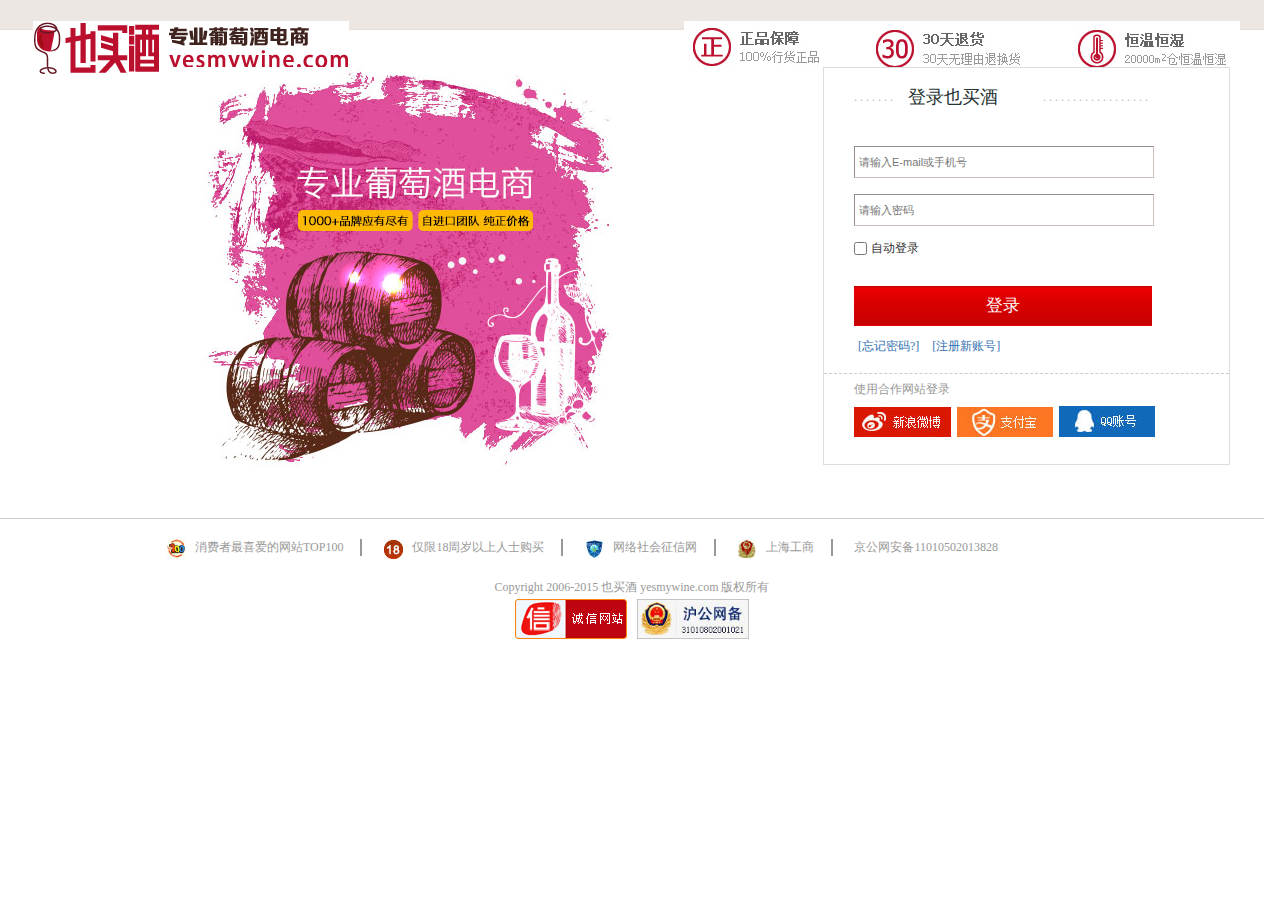
<file: src/html/login.html>
<!DOCTYPE HTML PUBLIC "-//W3C//DTD HTML 4.01 Transitional//EN" "http://www.w3.org/TR/html4/loose.dtd">
<html>

	<head>
		<meta http-equiv="Content-Type" content="text/html; charset=utf-8">
		<title>登录页面</title>
	</head>
	<link rel="stylesheet" type="text/css" href="../css/login.css">
	<link rel="stylesheet" type="text/css" href="../css/conmon.css">
    <script type="text/javascript" src="../sass/assets/jquery-1.12.0.js"></script>
    <script type="text/javascript" src="../sass/js/login.js"></script>
    
    
 
	<body>
		<!-----------------tit------------------->

		<div class="tit">
			<img class="logo" src="../img/logo.png">
			<img class="information" src="../img/information.png">
		</div>

		<!----------------login------------------->
		<div class="login">

			<img src="../img/login.png" class="login_pic">

			<div class="login_box">
				<div>
					<span> . . . . . . .   </span>
					<p class="sell">登录也买酒</p>
					<span>. . . . . . . . . . . . . .  . . . .</span>
				</div>
                <p class="tanchubox"></p>
				<input class="userName" type="text" name="user" placeholder="请输入E-mail或手机号"><p class="tanchubox2"></p>
				<input class="password" type="text" name="passowrd" placeholder="请输入密码">
				<input class="automatic_login" type="checkbox">
				<a>自动登录</a>

				<div class="login_btn">登录</div>
				<a href="#" class="rem">[忘记密码?]</a>
				<a href="#" class="rem registered ">[注册新账号]</a>

				<div class="login_way">
					<p class="con">使用合作网站登录</p>
                    <p>
					<a href="#" style="background-image:url(../css/img/xinlang_btn.jpg)"></a>
					<a href="#" style="background-image:url(../css/img/zhifubao_btn.jpg)"></a>
					<a href="#" style="background-image:url(../css/img/qq_btn.jpg)"></a>
                    </p>
				</div>
			</div>
		</div>
		<!----------------foot------------------->
		<div class="foot">
        
          <p>
              <span class="pic"><img src="../css/img/top100.jpg" ></span>
              <span class="text">消费者最喜爱的网站TOP100</span>
              <span class="pic"><img src="../css/img/year18.jpg"></span> 
               <span class="text">仅限18周岁以上人士购买</span>
               <span class="pic"> <img src="../css/img/network.jpg"></span> 
               <span class="text">网络社会征信网</span>
               <span class="pic"> <img src="../css/img/gs.jpg"></span> 
               <span class="text">上海工商</span> <span class="text1">京公网安备11010502013828</span>
            </p>
        <p class="center_text"> Copyright 2006-2015 也买酒 yesmywine.com 版权所有 </p>
        <p class="last_leftPic"><img src="../css/img/foot_left.png" ><img src="../css/img/foot_right.png" ></p>
        </div>
	</body>

</html>
</file>
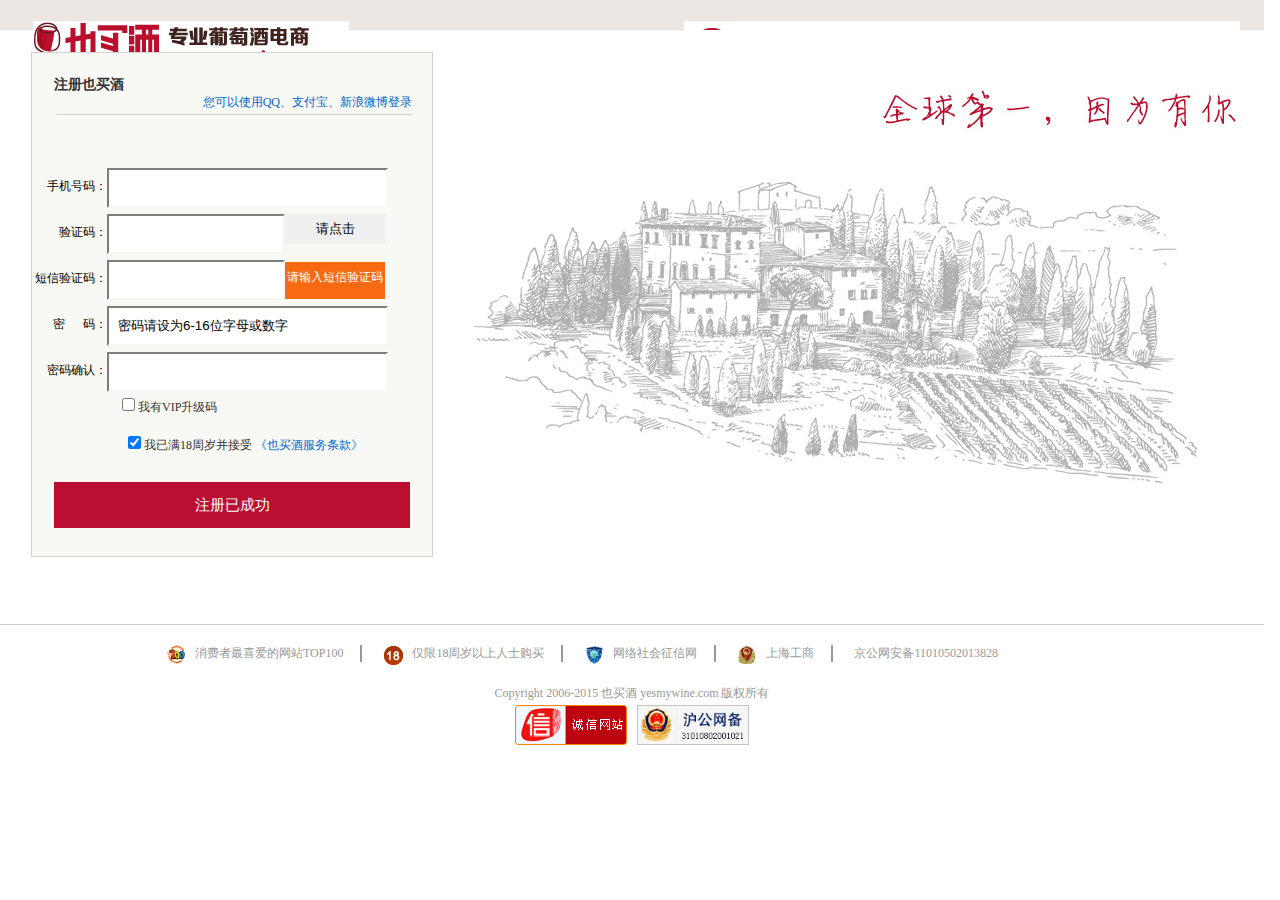
<file: src/html/registered.html>
<!DOCTYPE HTML PUBLIC "-//W3C//DTD HTML 4.01 Transitional//EN" "http://www.w3.org/TR/html4/loose.dtd">
<html>

	<head>
		<meta http-equiv="Content-Type" content="text/html; charset=utf-8">
		<title>注册页面</title>
		<link rel="stylesheet" type="text/css" href="../css/conmon.css">
		<link rel="stylesheet" type="text/css" href="../css/registered.css">
        <script type="text/javascript" src="../sass/assets/jquery-1.12.0.js"></script>
		<script type="text/javascript" src="../sass/js/zhuce.js"></script>
	</head>
		<script>
				
        
        
        </script>
	<body>
		<!-----------------tit------------------->

		<div class="tit">
			<img class="logo" src="../img/logo.png">
			<img class="information" src="../img/information.png">
		</div>
		<!-----------------center------------------->
		<div class="box">
			<div class="registered">

				<h3>注册也买酒</h3>
				<p class="theWay">您可以使用QQ、支付宝、新浪微博登录</p>
               
                 <div id="box"></div>
				<p> 
               		 <span>手机号码：</span>
               	 	<input class="clear phonenumber" type="text" value=""  />
                </p>    
                   
                
				<p>
					<span>验证码：</span>
					<input class="test clear" type="text" value=""  />
					<button id="changeMa">请点击</button>
				</p>
				<p>
					<span>	短信验证码：</span>
					<input class="input clear" type="text" value=""  />
					<span class="note">请输入短信验证码</span>
				</p>
				<p> 
                	<span>密&ensp;&ensp;&ensp;码：</span>
                	<input class="clear password" value="密码请设为6-16位字母或数字" />
                </p>
				<p>
                 	<span>密码确认：</span>
                	 <input class="clear password_agin" value="" />
                 </p>




				<input type="checkbox" class="choose">
				<a style="color:#333333">我有VIP升级码</a><br>
                <div class="hide">
                	<a class="upnum">升级码  :</a>
                	<input type="text" class="up">
                
                
                </div>
                
                
                
                
                
                
				<p class="checked">
					<input type="checkbox" checked="checked">
                
					<a style="color:#333333">我已满18周岁并接受</a>
					<a href="#" style="color:#0066cc">《也买酒服务条款》</a>
			
			</p>
			<a class="logins" href="../index.html">注册已成功</a>
				
				
			
			</div>
			<div class="ban"></div>

		</div>

		<!-----------------foot------------------->
		<div class="foot">

			<p>
				<span class="pic"><img src="../css/img/top100.jpg" ></span>
				<span class="text">消费者最喜爱的网站TOP100</span>
				<span class="pic"><img src="../css/img/year18.jpg"></span>
				<span class="text">仅限18周岁以上人士购买</span>
				<span class="pic"> <img src="../css/img/network.jpg"></span>
				<span class="text">网络社会征信网</span>
				<span class="pic"> <img src="../css/img/gs.jpg"></span>
				<span class="text">上海工商</span> <span class="text1">京公网安备11010502013828</span>
			</p>
			<p class="center_text"> Copyright 2006-2015 也买酒 yesmywine.com 版权所有 </p>
			<p class="last_leftPic"><img src="../css/img/foot_left.png"><img src="../css/img/foot_right.png"></p>
		</div>
	</body>

</html>
</file>
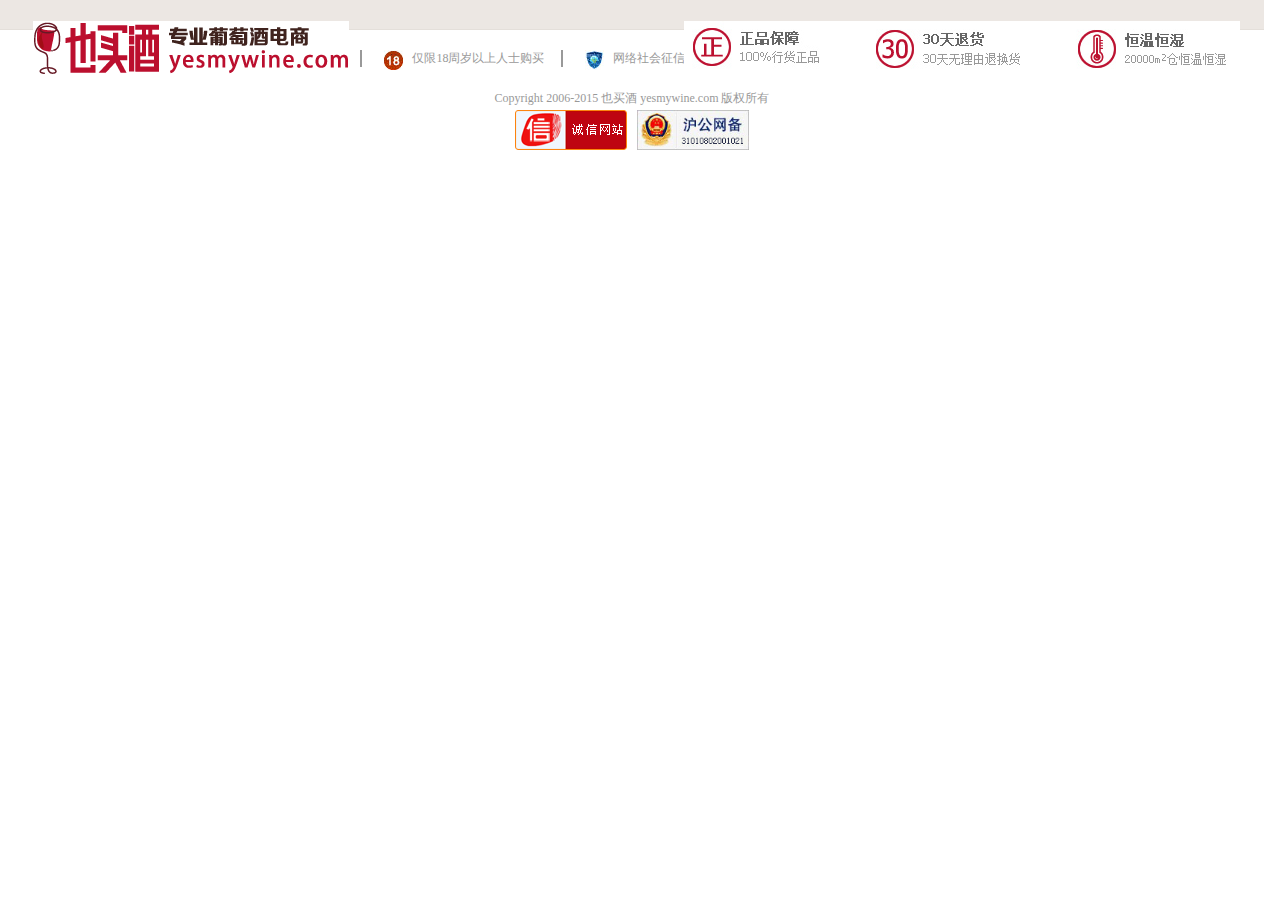
<file: src/html/shop.html>
<!DOCTYPE HTML PUBLIC "-//W3C//DTD HTML 4.01 Transitional//EN" "http://www.w3.org/TR/html4/loose.dtd">
<html>
<head>
<meta http-equiv="Content-Type" content="text/html; charset=utf-8">
<title>无标题文档</title>
<link rel="stylesheet" type="text/css" href="../css/conmon.css">

</head>

<body>
		 <!-----------------tit------------------->
	<div class="tit">
			<img class="logo" src="../img/logo.png">
			<img class="information" src="../img/information.png">
	</div>
        <!-----------------foot------------------->
    <div class="foot">

        <p>
            <span class="pic"><img src="../css/img/top100.jpg" ></span>
            <span class="text">消费者最喜爱的网站TOP100</span>
            <span class="pic"><img src="../css/img/year18.jpg"></span>
            <span class="text">仅限18周岁以上人士购买</span>
            <span class="pic"> <img src="../css/img/network.jpg"></span>
            <span class="text">网络社会征信网</span>
            <span class="pic"> <img src="../css/img/gs.jpg"></span>
            <span class="text">上海工商</span> <span class="text1">京公网安备11010502013828</span>
        </p>
        <p class="center_text"> Copyright 2006-2015 也买酒 yesmywine.com 版权所有 </p>
        <p class="last_leftPic"><img src="../css/img/foot_left.png"><img src="../css/img/foot_right.png"></p>
    </div>
</body>
</html>
</file>
<file: src/css/conmon.css>
@charset "utf-8";
/* CSS Document */
/*------------重置样式----------------*/
html, body, ul, li, ol, dl, dd, dt, p, h1, h2, h3, h4, h5, h6, form, 
fieldset, legend, img ,button,input{ margin:0; padding:0} 
li{list-style: none}
a{text-decoration: none}

body{font-family:"微软雅黑";font-size:12px}

/*------------页面最顶部----------------*/

#topest{width:1264px;height: 90px;background:#ffd800}
.topest_pic{margin:0 auto;width:990px;height:90px;position:relative;}
.topest_pic .search{position:absolute;left:50%;top:50%;margin-left:-115px;margin-top:-13px;border:2px solid #31313b}
.topest_pic .search input{width:150px;height:33px;border:0}
.topest_pic .search button{width:58px;height:34px;border:0;background:#31313b;}

/*------------页面-导航栏----------------*/
#nav{width:1264px;height:35px;background:#33353d}
#nav ul{margin-left:143px}
#nav ul li{float:left;height:35px;font-size:14px}
#nav ul li .index_a{display:block;width:117px; background-image:url(img/shouye.jpg);background-repeat:repeat;line-height:35px;height:35px;text-align:center;color:#e1e1e1}
#nav ul li span{float:left;display:block;border-right:1px solid #ffe9a5;height:11px;margin-top:12px}
#nav ul .navitem a {float:left;text-align:center;line-height:35px;height:35px;display:block;color:#ffe9a5}
#nav ul li :hover{background-image:url(img/shouye.jpg);background-repeat:repeat}
#nav ul .navitem_fir a{width:78px;}
#nav ul .navitem_sed a{width:107px;}
#nav ul .navitem_thi a{width:92px;}
#nav ul .navitem_fou a{width:92px;text-align:center} 
/*------------页面-导航-下拉菜单----------------*/
#navMenu{width:1263px;height:25px;background:#a7a7a6}

#navMenu .navMenu_left{width:632px;height:25px;border-right:1px solid #777777;float:left}
#navMenu .navMenu_right{width:628px;height:25px;border-left:1px solid #c9c9c8;float:left}
.down{position:absolute;left:143px;top:150px;z-index:4;display:none;width:200px;height:375px}
.down li{width:200px;height:35px;line-height:35px;text-indent:30px;background:#edebeb;border-bottom:1px solid #A6A5A5;}
.down .allbaby{border-top:2px solid #cc0000}
.down li a{color:#000333;width:48px}
.down .allbaby .down_menu{position:absolute;left:200px;top:2px;display:none}
.down .allbaby .down_menu li{background:#d1d1d1}
.down li:hover {background:#d1d1d1}
.down .allbaby ul li:hover{background:#bcbbbb}
/*------------页面-导航-下拉菜单-左边---------------*/
#navMenu .menu{width:117px;height:25px;line-height:25px;color:#FFF;margin-left:143px;display:block;float:left;}
#navMenu .menu:hover,#navMenu .idx:hover{background:#80807F;cursor:pointer}
#navMenu .menu .stopall{margin-left:25px;float:left}
#navMenu .menu .default_btn {width:14px;height:14px;border-radius:7px;float:left;background:#ffffff;margin-top:6px;margin-left:10px}
#navMenu .menu .default_btn .godown{margin-left:4px;color:#a7a7a6;font-size:18px;text-align:center;height:14px;width:14px}
#navMenu .menu .default_btn .goup{display:none;color:#a7a7a6;width:14px;margin-left:2px;margin-bottom:2px}

#navMenu .idx{width:62px;line-height:25px;text-align:center;height:25px;float:left;color:#ffffff}
/*------------------页面-导航下拉菜单-右边------------------*/
.navMenu_right .resou{display:block;width:50px;float:left;line-height:25px;text-align:center;margin-left:7px}
.navMenu_right  li{display:block;float:left;width:40px;line-height:25px;text-align:center;}
.navMenu_right  li:hover{text-decoration: underline;color:#FFF}
.navMenu_right .inputbox{ width:160px;height:19px;float:left;border:1px solid #e5d3d3;overflow:hidden;margin-top:2px}
.navMenu_right .inputbox img{float:left;border:none}
.navMenu_right_fdj{ width:141px;float:left;height:20px;border:none}
.navMenu_right .btn{width:32px;height:21px;float:left;display:block;border:1px solid #e5d3d3;margin-top:2px;margin-left:1px}
/*------------------页面-----------------*/
#foot{background:url(img/foot.png) repeat-y;height:110px;width:100%;float:left}
#foot p{margin:0 auto;margin-top:30px;margin-bottom:14px;width:210px;}
#foot p a{color:#333;}
#foot p a:hover{text-decoration:underline}
#foot div {width:630px;margin:0 auto;background:#FFF;text-indet:10px;height:40px}
/*------------------登录，注册-----------------------*/
/*--------tit---------*/
.tit{width:1264px;height:98px;background:#ffffff;border-bottom:2px solid #bc0e31;}

.tit .logo,.tit .information{position:absolute;top:21px;display:block;}
.tit .logo{float:left;left:33px}
.tit .information{float:right;right:0px;margin-right:40px}

/*-----------foot------------*/
.foot{width:1264px;height:141px}
.foot p {text-align:center;height:20px;margin:0 auto;width:950px;margin-top:20px}
.foot p .pic{display:block;height:20px;width:20px;float:left;margin-left:9px}
.foot p .text,.foot p .text1{display:block;float:left;margin-left:9px;color:#999999;margin-right:12px;border-right:2px solid #999;padding-right:17px}
.foot p .text1{border:0;}
.foot .center_text{text-align:center;color:#999999}
.foot .last_leftPic{margin:0 auto}
.foot .last_leftPic img{margin:0 5px}
/*------------tit2----------------*/

.tit {
	width: 100%;
	width: 1264px;
	height: 29px;
	border-bottom: 1px solid #e4dfda;
	background: #ece7e3;
}

.tit .list_left {
	margin-left: 159px;
}

.tit .list_left li {
	float: left;
	line-height: 29px;
	margin-right: 8px;
}

.tit .list_left li a {
	color: #85726c;
}

.tit .list_left li a span {
	color: #c53f4c;
}

.tit .list_left li a:hover {
	color: red;
	text-decoration: underline
}

.tit .list_right {
	position: absolute;
	top: 7px;
	right: 136px;
}

.tit .list_right li {
	float: left;
}

.tit .list_right li a {
	color: #85726c;
	padding: 0px 7px;
	border-right: 1px solid #a08779;
	border-left: 1px solid #f1eeed
}

.tit .list_right li a:hover {
	text-decoration: underline;
	color: #c53f4c;
}
/*----------------------------foot2--------------*/

.foot_box {
	width: 960px;
	height: 402px;
	margin: 0 auto;
	overflow: hidden;
}

.foot_box .box_lt,
.foot_box .box_gt,
.foot_box .box_cen {
	width: 315px;
	float: left;
	height: 402px;
	border-left: 1px solid #dcd7cf
}

.foot_boe .box_lt {}

.foot_box h3 {
	width: 315px;
	height: 75px;
	line-height: 75px;
	text-indent: 10px;
	color: #ba102e;
	font-size: 15px
}

.foot_box .box_lt ._lt {
	height: 56px;
	padding-left: 16px
}

.foot_box .box_lt ._lt img,
.foot_box .box_lt ._lt ul {
	display: block;
	float: left;
}

.foot_box .box_lt ._lt ul {
	margin-top: 6px;
	color: #666666;
	margin-left: 10px;
	width: 200px
}

.foot_box .box_lt ._lt ul li .bold {
	color: #666666
}

.foot_box .box_lt ._lt ul li .nol {
	color: #999999
}

.foot_box .box_cen ul {
	float: left;
	margin: 13px 0 0 18px;
	margin-right: 20px
}

.foot_box .box_cen ul li a {
	color: #666666;
	height: 20px;
	line-height: 20px;
}

.foot_box .box_cen ul .tit {
	color: #333333;
	font-weight: bolder;
}

.foot_box .box_cen .none_rig {
	border: 0;
	display: inline-block;
	text-align: left
}

.foot_box .box_cen .none_rig2 {
	border: 0;
	margin-left: 10px
}

.foot_box .box_cen .none_rig3 {
	border: 0;
	margin-left: 0px
}

.foot_box .box_gt h4 {
	height: 38px;
	margin-left: 13px;
	line-height: 38px;
	color: #7c6666
}

.foot_box .box_gt .app img {
	margin-left: 13px;
	margin-right: 10px
}

.foot_box .box_gt .erwei {
	height: 101px;
}

.foot_box .box_gt .erwei img {
	display: block;
	float: left;
	margin-left: 13px;
	margin-right: 9px
}

.foot_box .box_gt .erwei p {
	width: 190px;
	float: left;
	color: #99999;
}

.foot_box .box_gt .erwei h2 {
	color: #666666;
	font-weight: bolder
}

.foot_box .box_gt .weibo {
	margin-top: 44px;
	margin-left: 16px;
}

.foot_box .box_gt .weibo img {
	float: left;
	margin-right: 10px
}

.foot_box .box_gt .weibo span {
	display: block;
	float: left;
	color: #666666
}

.foot_box .box_gt .weibo p {
	width: 58px;
	border: 1px solid #dfe1e2;
	height: 19px;
	float: left;
	line-height: 19px;
	text-align: center;
	background: #ffffff
}
</file>
<file: src/css/car.css>
@charset "utf-8";
/* CSS Document */
/*------------重置样式----------------*/
html, body, ul, li, ol, dl, dd, dt, p, h1, h2, h3, h4, h5, h6, form, 
fieldset, legend, img ,button,input{ margin:0; padding:0} 
li{list-style: none}
a{text-decoration: none}

body{font-family:"微软雅黑";font-size:12px}
a{color:#FFF}
/*-------------------------car_*/
.car_tit {width:1264px;height:103px;background:#f1eeed;border-bottom:1px solid #7e0001}
.car_tit .shunxu{position:absolute;left:634px;top:65px;width:500px;height:38px}
.car_tit .shunxu .line{float:left;display:block;width:70px;height:5px;background:#ac0916;line-height:18px;margin-top:6px}
.car_tit .shunxu .circular{display:block;float:left;width:18px;height:18px;background: #ac0916;border-radius:9px;color:#ffffff;text-align: center;}
.car_tit .shunxu .circular2,.car_tit .shunxu .line2{background:#cccccc;color:#f1eceb}
.car_tit .shunxu ul li{float:left;width:158px;text-align: center;margin-top:5px}
.car_tit .shunxu ul {width:500px;height:30px;float:left}
.car_tit .shunxu ul .car{color:#ac0916}
/*------------------car_1th---------------*/
.speed{width:1264px;}
.speed .speed_car{width:960px;margin:0 auto;border:3px solid #e7e7e7;min-height: 275px;}
/*------------------car_2th---------------*/

.car_2th{width:1264px;background: #ffffff;height:560px}
.car_2th .bg{width:960px;height:34px;background:url(img/car_2th_pic1.jpg) repeat;margin:0 auto;}
.car_2th .allgoods{width:960px;margin:0 auto;}
.car_2th .bg span{display: block;float: left;line-height: 34px;color:#999999;margin-left:8px}
.car_2th div h3{color:#666666;font-size:14px;float:left;line-height: 34px;}
.car_2th .active{width:303px;border: 1px solid #ebebeb;float: left;margin:12px 0 0 12px}
.car_2th .active .name{text-indent:10px;background:#999999;height:29px;line-height:29px;color:#ffffff;}
.car_2th .active .goods{display:block;float:left;border:1px solid #CCCCCC;margin:12px 0 0 12px;}
.car_2th .allgoods .active .jieshao{float:left;margin-top:20px;}
.car_2th .allgoods .active .jieshao h5{margin-bottom:10px;margin-left:13px;color:#333333;font-size:12px}
.car_2th .allgoods .active .jieshao h5:hover{text-decoration: underline;color:#e94949}
.car_2th .allgoods .active .jieshao p{color:#666666;line-height:27px;margin-left:13px}
.car_2th .allgoods .active .jieshao p .color{color:#cf5a13;font-weight: bolder;}
.car_2th .allgoods .active .jieshao .comein{color:#ffffff;background:#ce2d2d;border:0;margin-left:13px;margin-top:13px;width:80px;height:24px}
.car_2th .allgoods .active .jieshao .comein:hover{color:#999999}
</file>
<file: src/css/cup_list.css>
@charset "utf-8";
/* CSS Document */
/*------------重置样式----------------*/
html, body, ul, li, ol, dl, dd, dt, p, h1, h2, h3, h4, h5, h6, form, 
fieldset, legend, img ,button,input{ margin:0; padding:0} 
li{list-style: none}
a{text-decoration: none}
img{border:none}
body{font-family:"微软雅黑";font-size:12px}
a{color:#FFF}
/*-----------------------------cup-list-------------------------------*/
.cup_list{width:1264px;background:#ef636a;height:3681px}

/*------------------cup_list（1,2,3,4）(以下皆是共有样式)------------------*/
.cup_list .list_1 span{display:block;margin:0 auto;width:990px}
.cup_list .list_1 ul{width:992px;margin:0 auto}
.cup_list .list_1 ul li{float:left;height:321px;float:left}
.cup_list .list_1 ul .pic{height:466px}
</file>
<file: src/css/goods.css>
@charset "utf-8";

/* CSS Document */


/*------------重置样式----------------*/

html,
body,
ul,
li,
ol,
dl,
dd,
dt,
p,
h1,
h2,
h3,
h4,
h5,
h6,
form,
fieldset,
legend,
img,
button,
input {
	margin: 0;
	padding: 0
}

li {
	list-style: none
}

a {
	text-decoration: none
}

body {
	font-family: "微软雅黑";
	font-size: 12px
}



/*------------tit----------------*/

.tit {
	width: 100%;
	width: 1264px;
	height: 29px;
	border-bottom: 1px solid #e4dfda;
	background: #ece7e3;
}

.tit .list_left {
	margin-left: 159px;
}

.tit .list_left li {
	float: left;
	line-height: 29px;
	margin-right: 8px;
}

.tit .list_left li a {
	color: #85726c;
}

.tit .list_left li a span {
	color: #c53f4c;
}

.tit .list_left li a:hover {
	color: red;
	text-decoration: underline
}

.tit .list_right {
	position: absolute;
	top: 7px;
	right: 136px;
}

.tit .list_right li {
	float: left;
}

.tit .list_right li a {
	color: #85726c;
	padding: 0px 7px;
	border-right: 1px solid #a08779;
	border-left: 1px solid #f1eeed
}

.tit .list_right li a:hover {
	text-decoration: underline;
	color: #c53f4c;
}


/*---------------sed--------------------*/

.tit_sed {
	width: 1264px;
	background: #f1eeed;
	height: 103px;
}

.tit_sed .con {
	width: 1000px;
	height: 103px;
	margin: 0 auto;
}

.tit_sed .goods_logo {
	display: block;
	float: left;
	height: 103px
}

.tit_sed .text li {
	float: left;
	margin-top: 30px
}

.tit_sed .text .goods_int {
	margin-left: 58px;
	display: block;
	float: left;
	width: 380px;
	height: 34px;
	border: 1px solid #dcd3cf;
	;
	background: #f4f1f0;
}

.tit_sed .text .search {
	background: url(img/goods_sea.jpg) repeat;
	width: 80px;
	height: 34px;
	border: 0;
}

.tit_sed .text li a img {
	margin-left: 40px
}


/*---------------nav--------------------*/

#max {
	width: 1264px;
	background: #e9e9e9
}

.nav {
	width: 1264px;
	height: 37px;
	background: #7e0001;
}

.nav ul li {
	float: left;
	height: 37px;
	line-height: 37px;
}

.nav ul {
	margin-left: 374px;
}

.nav ul li a {
	padding: 0 12px;
	border-left: 1px solid #a02c2c;
	border-right: 1px solid #460000;
	height: 13px;
}

.nav ul .fir {
	border-left: 0
}

.ban img {
	display: block;
	margin: 0 auto
}

.goods_pai {
	width: 960px;
	height: 82px;
	border-bottom: 1px solid #dcd4c9;
	margin: 0 auto;
	line-height: 130px
}

.goods_pai a {
	color: #666666
}

;
.goods_pai a:hover {
	text-decoration: underline;
}

.goods_pai .goods_list {
	font-weight: 800;
}

.xiangxi {
	width: 960px;
	margin: 0 auto;
	height: 50px;
	border-bottom: 1px solid #dcd4c9;
	line-height: 50px;
	text-indent: 10px;
	background: #ffffff
}

.found {
	width: 960px;
	height: 69px;
	border-bottom: 1px solid #dcd4c9;
	border-top: 10px solid #dcd4d5;
	margin: 0 auto;
	background: #f1f0eb;
}

.found .box {
	width: 400px;
	float: left
}

.found .box h3 {
	margin-top: 20px;
	text-indent: 10px;
	width: 400px;
}

.found .box span {
	display: block;
	text-indent: 10px;
	color: #999999;
	margin-top: 4px;
	width: 400px;
}

.found .box1 {
	height: 32px;
	width: 92px;
	float: right;
	display: inline-block;
	text-align: right;
	margin-top: 20px;
	text-align: center;
}

.found .box1 h3 {
	color: #e4393c
}

.introduce {
	width: 960px;
	height: 431px;
	margin: 0 auto;
	background: #ffffff;
}

.introduce .left {
	width: 220px;
	height: 400px;
	margin-left: 20px;
	float: left
}

.introduce .left img {
	margin-top: 22px
}

.introduce .cen {
	width: 360px;
	float: left;
}

.introduce .cen .cen_top1,
.introduce .cen .cen_top2 {
	width: 328px;
	height: 44px;
	margin: 0 auto
}

.introduce .cen .cen_top2 {
	margin-bottom: 20px
}

.introduce .cen .cen_top1 p {
	color: #e79926;
	margin-top: 20px;
}

.introduce .cen .cen1 {
	width: 328px;
	height: 27px;
	margin: 0 auto;
	border: 0;
	coloe: #666666
}

.introduce .cen .cen1 .mon {
	font-size: 22px;
	color: #d83d3d
}

.introduce .cen .cen2 {
	width: 212px;
	height: 42px;
	text-align: center;
	line-height: 42px;
	font-size: 20px;
	background: #dddddd;
	margin-top: 10px;
	margin-left: 15px;
	color: #ffffff
}

.introduce .rig {
	width: 300px;
	height: 400px;
	float: left;
}

.introduce .rig .top {
	width: 300px;
	height: 130px;
	border-bottom: 1px solid #999999;
	overflow: hidden;
}

.introduce .rig .top .top_lt {
	float: left;
	width: 50px;
	height: 130px;
	margin: 20px 0 10px 10px
}

.introduce .rig .top span {
	display: block;
	margin-bottom: 10px;
	color: #999999;
	line-height: 19px;
}

.introduce .rig .top p {
	float: left;
	width: 230px;
	margin-left: 10px
}

.introduce .rig .top p .people {
	margin-right: 55px;
	color: #666666
}

.introduce .rig .top p span {
	;
	margin-top: 20px;
	display: block;
	float: left;
	color: #666666
}

.introduce .rig .top p .score {
	color: #e4393c;
	font-size: 13px;
	font-weight: bolder;
}

.introduce .rig .top .describe {
	width: 230px;
	height: 90px;
	color: #333333;
	line-height: 17px;
}


/*--------------------pic_left------------------*/

.pic_text {
	width: 960px;
	height: 1264px;
	margin: 0 auto;
	background: #ffffff;
	overflow: hidden;
}

.pic_text .pic_left {
	width: 302px;
}

.pic_left ul {
	width: 302px;
	height: 1246px;
	margin: 40px 0 0 40px;
	;
	float: left
}

.pic_left ul li {
	margin-bottom: 15px
}

.pic_text .text_right {
	width: 540px;
	height: 1214px;
	float: left;
	padding-top: 50px
}

.pic_text .text_right .title {
	margin-left: 10px
}

.pic_text .text_right .pic_con {
	text-indent: 30px;
	margin-left: 10px;
	line-height: 20px;
	color: #333333
}

.pic_text .text_right .text_right2 {
	margin-top: 24px;
	line-height: 30px
}

.introduction {
	color: #666666;
	height: 50px;
	line-height: 50px;
	font-size: 21px;
	margin: 0 auto;
	background: #f1f0eb;
}

.tuxing {
	width: 960px;
	margin: 0 auto;
	height: 220px;
}

.tuxing img {
	margin: 0 auto;
	display: block
}

.seller {
	width: 960px;
	height: 50px;
	border-bottom: #dcd4c9;
	border-top: 10px solid #e9e9e9;
	margin: 0 auto;
	background: #f1f0eb;
	clear: left;
	font-size: 22px;
	line-height: 50px;
	border-bottom: 1px solid #dcd4c9
}

.seller span {
	margin-left: 17px;
	float: left;
	display: block;
	color: #666666
}

.tuxing {
	width: 960px;
	margin: 0 auto;
	height: 220px;
	background: #ffffff
}

.tuxing img {
	margin: 0 auto;
	display: block
}


/*----------------------------foot--------------*/

.foot_box {
	width: 960px;
	height: 402px;
	margin: 0 auto;
	overflow: hidden;
}

.foot_box .box_lt,
.foot_box .box_gt,
.foot_box .box_cen {
	width: 315px;
	float: left;
	height: 402px;
	border-left: 1px solid #dcd7cf
}

.foot_boe .box_lt {}

.foot_box h3 {
	width: 315px;
	height: 75px;
	line-height: 75px;
	text-indent: 10px;
	color: #ba102e;
	font-size: 15px
}

.foot_box .box_lt ._lt {
	height: 56px;
	padding-left: 16px
}

.foot_box .box_lt ._lt img,
.foot_box .box_lt ._lt ul {
	display: block;
	float: left;
}

.foot_box .box_lt ._lt ul {
	margin-top: 6px;
	color: #666666;
	margin-left: 10px;
	width: 200px
}

.foot_box .box_lt ._lt ul li .bold {
	color: #666666
}

.foot_box .box_lt ._lt ul li .nol {
	color: #999999
}

.foot_box .box_cen ul {
	float: left;
	margin: 13px 0 0 18px;
	margin-right: 20px
}

.foot_box .box_cen ul li a {
	color: #666666;
	height: 20px;
	line-height: 20px;
}

.foot_box .box_cen ul .tit {
	color: #333333;
	font-weight: bolder;
}

.foot_box .box_cen .none_rig {
	border: 0;
	display: inline-block;
	text-align: left
}

.foot_box .box_cen .none_rig2 {
	border: 0;
	margin-left: 10px
}

.foot_box .box_cen .none_rig3 {
	border: 0;
	margin-left: 0px
}

.foot_box .box_gt h4 {
	height: 38px;
	margin-left: 13px;
	line-height: 38px;
	color: #7c6666
}

.foot_box .box_gt .app img {
	margin-left: 13px;
	margin-right: 10px
}

.foot_box .box_gt .erwei {
	height: 101px;
}

.foot_box .box_gt .erwei img {
	display: block;
	float: left;
	margin-left: 13px;
	margin-right: 9px
}

.foot_box .box_gt .erwei p {
	width: 190px;
	float: left;
	color: #99999;
}

.foot_box .box_gt .erwei h2 {
	color: #666666;
	font-weight: bolder
}

.foot_box .box_gt .weibo {
	margin-top: 44px;
	margin-left: 16px;
}

.foot_box .box_gt .weibo img {
	float: left;
	margin-right: 10px
}

.foot_box .box_gt .weibo span {
	display: block;
	float: left;
	color: #666666
}

.foot_box .box_gt .weibo p {
	width: 58px;
	border: 1px solid #dfe1e2;
	height: 19px;
	float: left;
	line-height: 19px;
	text-align: center;
	background: #ffffff
}
</file>
<file: src/css/list.css>
@charset "utf-8";
/* CSS Document */
html,
body,
ul,
li,
ol,
dl,
dd,
dt,
p,
h1,
h2,
h3,
h4,
h5,
h6,
form,
fieldset,
legend,
img,
button,
input {
	margin: 0;
	padding: 0
}

li {
	list-style: none
}

a {
	text-decoration: none;
	color:#ffffff
}

body {
	font-family: "微软雅黑";
	font-size: 12px
}


.line{width:1264px;height:30px;}
.line ul{margin-left:31px}
.line ul li{float:left;line-height:23px;height:30px;}
.line ul li a{color:#333333;}
/*-------------------left--------------------*/

.list_con_left{float:left;width:195px;border:1px solid #e6e1db;margin:0 8px 0 29px}
.xiala_top1 ul li{width:195px;height:41px;line-height: 41px;background:#fbfaf9;border:1px solid #e6e1db}
.hide,.hide1{display:none}
.xiala_top1 ul li a{margin-top:23px;color:#333333;height:30px;padding-left: 30px;}

/*-------------------cen--------------------*/
		/*-------------------cen1--------------------*/
.list_con_cen{width:991px;float:left;border:1px solid #666666;}
.list_con_cen .con_cen_1{width:991px;height:145px;border:1px solid #e6e1db}
.list_con_cen .con_cen_1 .l{width:326px;height:104px;margin-top:20px;float:left}
.list_con_cen .con_cen_1 .l img{float:left;}
.list_con_cen .con_cen_1 .l div{float:left;margin-left: 10px;}
.list_con_cen .con_cen_1 .l div h4{color:#333333}
.list_con_cen .con_cen_1 .l a{display:block;color:#c53f4d;font-size: 12px;margin-top:18px;}
.list_con_cen .con_cen_1 .l span{color:#666666;font-size:12px;}
.list_con_cen .con_cen_1 .l a strong{font-size: 14px;}
.list_con_cen .con_cen_1 .l button{border:0;background:#db3838;color:#ffffff}
		/*-------------------cen2--------------------*/
		
		
.con_cen_2{width:991px;height:38px;border-right:1px solid #666666;border-bottom:1px solid #666666;background:#fbfaf9}

.con_cen_2 ul{text-indent: 10px;}

.con_cen_2 ul li{line-height: 38px;}
.con_cen_2 ul li .you{color:#333333}
.con_cen_2 ul li .clear:hover{color:#0059b2}
.con_cen_2 ul li a{float:left;color:#c53f4d}
.con_cen_2 ul li span{float:left;width:14px;height:14px;border:1px solid #c53f4d;color:#c53f4d;line-height: 12px;text-align:center;border-radius: 7px;margin-top:10px;font-size:14px;text-indent:0;}
			/*-------------------cen3-------------------*/
			
.con_cen_3{width:991px;border-bottom:1px solid #666666;margin-bottom:10px}
.con_cen_3 ul{height:40px;border-bottom:1px dashed #cbc1b8;width:991px}
.con_cen_3 ul li{float:left}
.con_cen_3 .none_bon{border:0}
.con_cen_3 ul li a{color:#666666;margin:0 18px 0 18px;line-height:40px;}
.con_cen_3 ul li .no_list{background:#c63f4e;width:30px;height:16px;color:#ffffff}
.con_cen_3 ul li .more{margin-left:100px;display:block;float:left}
.con_cen_3 ul li .more:hover{color:red}
.con_cen_3 ul .true span{display:block;float:left;width:40px;height:20px;border:1px solid #c8bdb0;margin-top:10px}
.con_cen_3 ul .true em{display:block;float:left;margin:10px 3px 0 1px}
.con_cen_3 ul .true button{width:40px;height:20px;border:1px solid #c8bdb0;background:#f7f5f2;color:#444444;margin-left:4px;margin-top:10px}

/*-------------------cen4-------------------*/
.con_cen_4{width:991px;border-bottom:2px solid #c63f4e;height:41px}
.con_cen_4 li,.con_cen_5 li{float:left;}
.con_cen_4 li a{color:#444444;width:80px;height:40px;display:block;line-height:40px;text-align:center;
border:1px solid #cbc1b8;border-bottom:0;margin-left:1px}
	/*-------------------cen5------------------*/
.con_cen_5{width:991px;height:62px;border:1px solid #cbc1b8;border-top:0}	
.con_cen_5 li a{border:1px solid #e6e1db ;color:#333333;width:60px;height:28px;margin-top:15px;line-height:28px;display:block;text-align: center;margin-left:4px}
.con_cen_5 li .sel{background:#c63f4e;color:#ffffff}
.con_cen_5 li a:hover{background:#c63f4e;color:#ffffff}	
	/*-------------------cen6------------------*/
.con_cen_6 {width:184px;height:451px;border:3px solid #dddbd2;float:left;margin:4px 10px 4px 0}
.con_cen_6over{margin-right:0;width:188px;border-right:0}
.con_cen_6 img{margin:20px 0 40px 40px;background:#ffffff}
.con_cen_6 ul{background:#f8f8f5}
.con_cen_6 ul li {color:#444444;line-height:22px;text-indent: 9px;}
.con_cen_6 ul .start{color:#b7262b}
.con_cen_6 ul .money{margin:20px 0 20px 0}
.con_cen_6 ul .money span{color:#c40404}
.con_cen_6 ul .money strong{color:#d80606}
.con_cen_6 ul li button{width:170px;height:26px;background:#dd3939;color:#ffffff;border:0;margin-bottom:10px;border-bottom: 1px solid #efefef;}
.con_cen_6 .news li{float:left;width:60px;text-align: center;}
.con_cen_6 .news .bor{border-left:1px solid #efefef;border-right:1px solid #efefef}
.con_cen_6 .news .p1{color:#cc0000}
.con_cen_6 .news .p2{color:#3388bb}
.con_cen_6 .news .p3{color:#b57c5b}
/*-------------------right-------------------*/
.list_con_right{width:31px;height:1400px;border:1px solid yellow;float:left}
</file>
<file: src/css/login.css>
@charset "utf-8";
/* CSS Document */
/*------------重置样式----------------*/
html, body, ul, li, ol, dl, dd, dt, p, h1, h2, h3, h4, h5, h6, form, 
fieldset, legend, img ,button,input{ margin:0; padding:0} 
li{list-style: none}
a{text-decoration: none}

body{font-family:"微软雅黑";font-size:12px}
a{color:#FFF}
/*---------------------tit------------------------*/

/*---------------------login------------------------*/
.login{width:1264px;height:488px;border-bottom:1px solid #cccccc;position:relative}
.login .login_pic{position:absolute;left:164px;top:37px;float:left}
.tanchubox,.tanchubox2{width:300px;height:20px;color:red;margin-left:30px;margin-bottom:6px;display:none}
.login .login_box{width:405px;border:1px solid #dddddd;position:absolute;right:34px;top:37px;float:left}
.login_box div{width:405px;height:78px;}
.login_box span{display:block;float:left;line-height:12px;height:14px;margin-left:2px;color:#b6b6af;line-height:58px;margin-left:30px}
.login_box div .sell{width:120px;line-height:58px;float:left;text-align:center;color:#253231;font-size:18px}
.login_box .userName,.login_box .password{display:block;width:298px;height:30px;border-top:1px solid #968d88;border-left:1px solid #968d88;border-right:1px solid #ccbfb9;border-bottom:1px solid #ccbfb9;font-size:11px;text-indent:4px;color:#999999;margin-bottom:16px;margin-left:30px}
.login_box .automatic_login{float:left;display:block;width:13px;height:13px;margin-left:30px}
.login_box a{display:block;float:left;color:#333333;line-height:13px;text-indent:4px}
.login_box .login_btn{width:298px;margin-left:30px;height:40px;background-image:url(img/login_bg.jpg);background-repeat:repeat;margin-top:60px;text-align:center;line-height:40px;color:#ffffff;font-size:17px}
.login_box .rem{color:#3472b2;margin-top:14px;margin-left:30px;}
.login_box .rem:hover{text-decoration:underline}
.login_box .registered{margin-left:9px}
.login_box .login_way{width:405px;height:90px;border-top:1px dashed #cccccc;float:left;margin-top:20px;}
.login_box .login_way .con{width:200px;color:#999999;font-size:12px;margin-left:30px;height:22px;height:12px;margin-top:7px}
.login_box .login_way p{margin-top:13px;margin-left:30px;height:31px;}
.login_box .login_way a{width:97px;height:31px;margin-right:5px;}
/*---------------------foot------------------------*/
</file>
<file: src/css/registered.css>
@charset "utf-8";
/* CSS Document */

/*------------重置样式----------------*/
html, body, ul, li, ol, dl, dd, dt, p, h1, h2, h3, h4, h5, h6, form, 
fieldset, legend, img ,button,input{ margin:0; padding:0} 
li{list-style: none}
a{text-decoration: none}

body{font-family:"微软雅黑";font-size:12px}
a{color:#FFF}
/*---------------registered---------------------*/
.box{width:1264px;height:594px;border-bottom:1px solid #cccccc;position:relative}
.box .registered{float:left;width:400px;border:1px solid #d2d2ce;background:#f8f8f5;margin-left:31px;margin-top:22px}
.box .ban{width:790px;height:480px;float: right;background:url(../img/register_pic.jpg) no-repeat;position:relative}
.box .registered h3{margin-top:23px;margin-left:22px;font-size:14px;color:#333333}
.box .registered .theWay{width:355px;margin-left:25px;text-align:right;color:#0066cc;border-bottom:1px solid #d2d2ce;height:20px;margin-bottom:30px}
.box .registered .theWay:hover{text-decoration: underline;}

.box .registered p{width:400px;height:36px;margin-bottom:10px}

.box .registered .clear{border-top:2px solid #7d7d7d;border-left:2px solid #7d7d7d;border-right:2px solid #f6f6f6;border-bottom:2px solid #f6f6f6;display: block;height:36px;width:277px;float:left;text-indent:9px}

.box .registered span{line-height:36px;display:block;float:left;text-align:right;width:75px}
.box .registered .test,.box .registered .input{width:174px;}
.box .registered .changeMa{background:#feffff}
.box .registered .changeMa,.box .registered .note{width:100px;margin-top:2px;height:30px;display:block}

.box .registered .note{height:37px;background:#f86a12;color:#ffffff;line-height: 30px;text-align:center}
.box .registered .choose{margin-left:90px;}
.box .registered .checked{margin-left:96px;margin-top:20px}
.box .registered .logins{display:block;width:356px;height:46px;background:#bb0e30;margin:0 auto;text-align: center;line-height: 46px;color:#ffffff;font-size:15px;margin-bottom:28px}

#box{width:281px;height:18px;color:red;margin:5px 0px;margin-left:70px;}

#changeMa{display:block;text-align:center;line-height:30px;width:100px;margin-top:2px;height:30px;border:0;outline:none}

.hide{width:357px;height:60px;margin:0 auto;background:#ffffe8;border:1px solid #eedaae;margin-top:8px;display:none}
.hide a,.hide .up{display:block;width:65px;height:60px;float:left;text-align:center;line-height:60px;color:#363636;font-size:14px;}
.hide .up{width:270px;height:38px;float:left;display:block;margin-top:10px;text-align:left}
</file>
